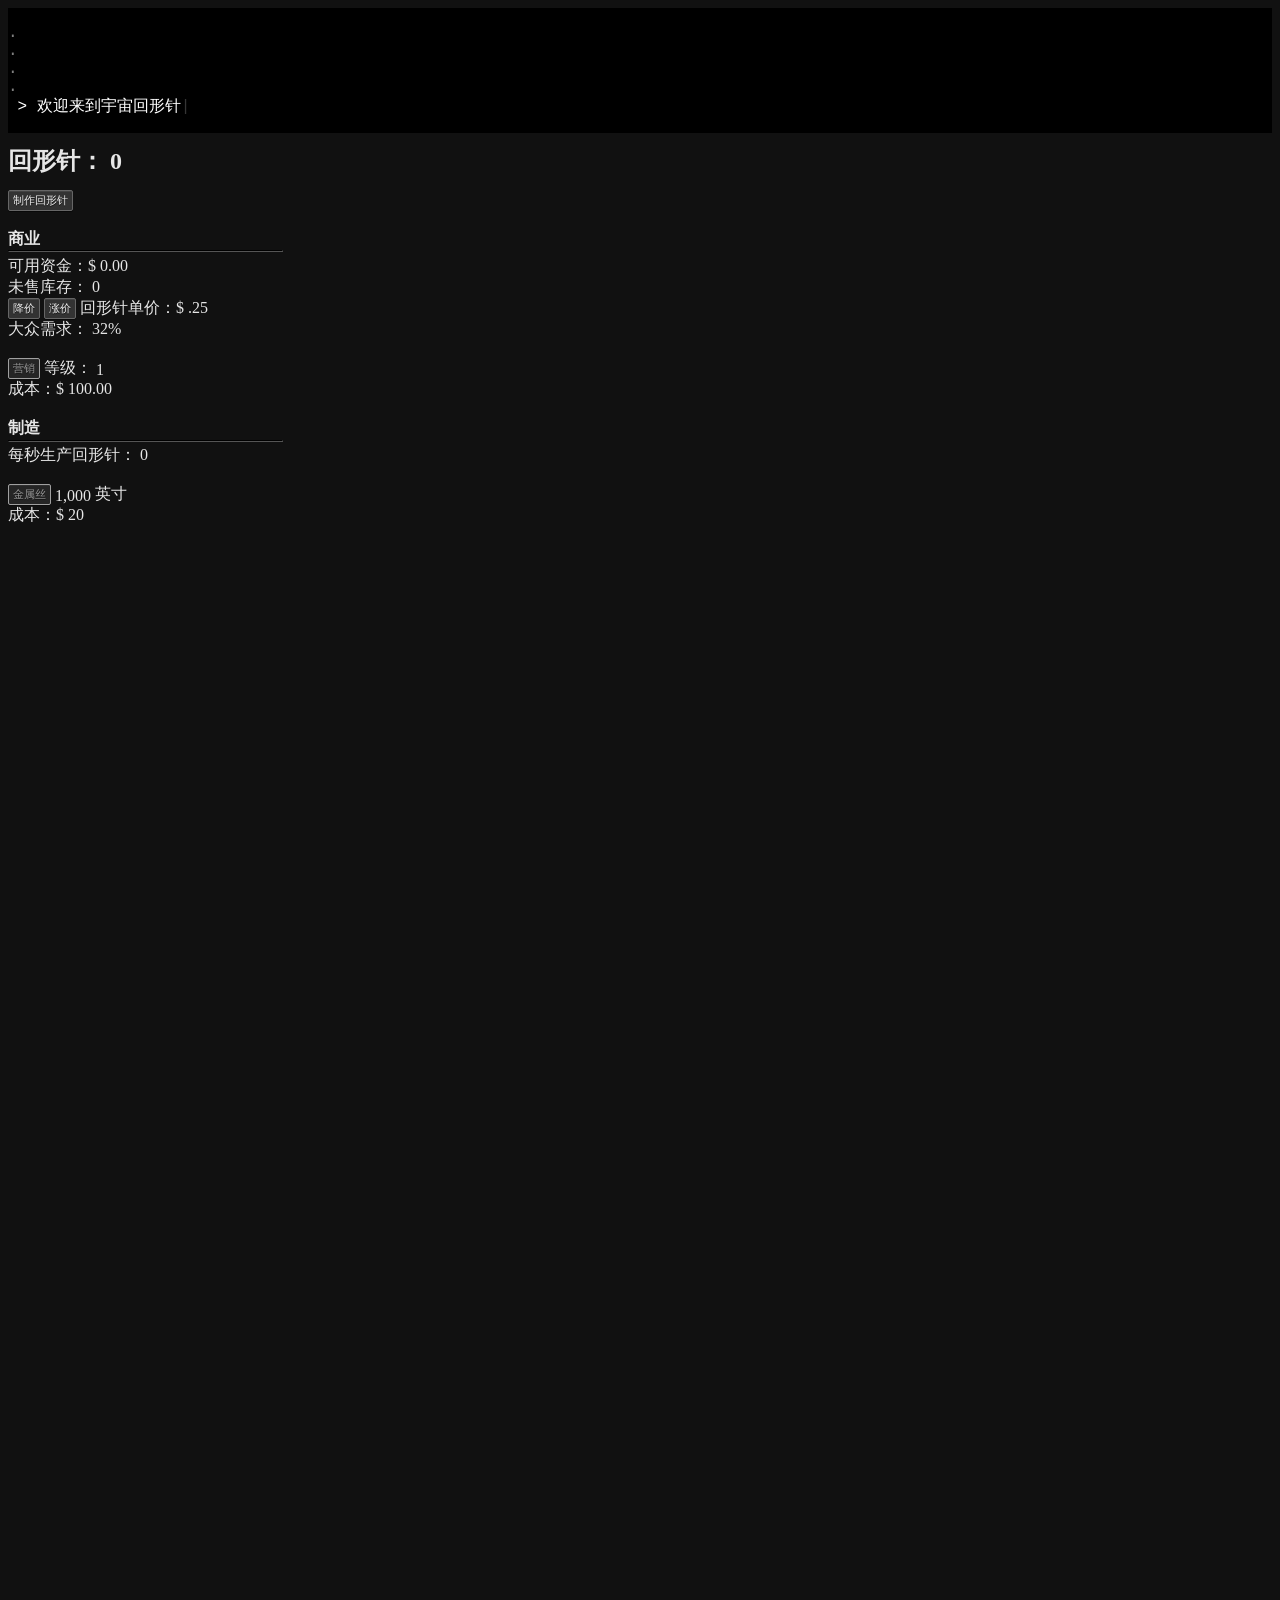
<file: public/index.html>
<!DOCTYPE html>
<html lang="zh-CN">
<head>
    <meta charset="utf-8">
    <meta name="color-scheme" content="dark">
    <meta http-equiv="refresh" content="0; url=index2.html">
    <title>宇宙回形针</title>
    <link rel="stylesheet" href="interface.css">
</head>
<body><a href="index2.html">开始游戏</a></body>
</html>
</file>
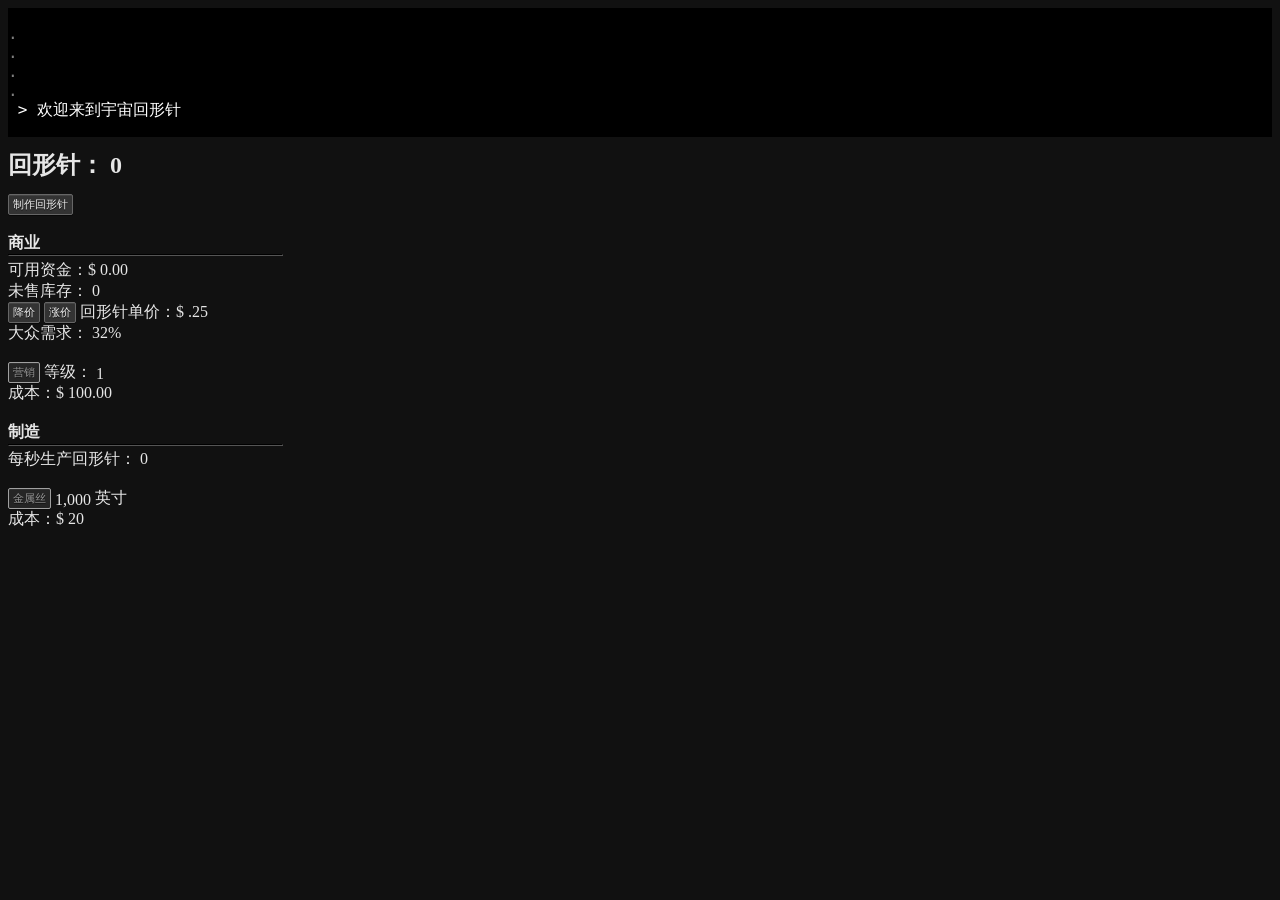
<file: public/index2.html>
<!DOCTYPE html>
<html lang="zh-CN">
    <head>
        <meta charset="utf-8">
        <meta name="color-scheme" content="dark">
        <title>宇宙回形针</title>
        <meta name="viewport" content="width=device-width, initial-scale=1">
        <link rel="stylesheet" type="text/css" href="interface.css" />



    </head>
    
    <body>
        
<!--     <audio id="threnody1">
        <source src="test.mp3" type="audio/mpeg">
        
    </audio>   -->  
        
    <div id="page">
        
    <div id="cover">
    </div>    
        
        <div id="hypnoDroneEventDiv">
            <p class = "hypnoDrone"><span id = hypnoDroneText></span></p>  
        </div>
        
        <div id="consoleDiv">
        

            <p class = "consoleOld"> 
                <span> . </span><span id="readout5"></span><br />
                <span> . </span><span id="readout4"></span><br />
                <span> . </span><span id="readout3"></span><br />
                <span> . </span><span id="readout2"></span><br />
            </p>
            <p class = "console"> 
                <span>&nbsp;> </span><span id="readout1">欢迎来到宇宙回形针</span><span id="cursor" class = "pulsate">|</span>
            </p>
            
        </div> 
        
        <div id="topDiv">
            
            <div id="prestigeDiv">
            
            宇宙： <span id = "prestigeUcounter">0</span> / 模拟层级： <span id = "prestigeScounter">0</span>
            
            </div>
        <div class = "toolTip">
        <span id = "clipCountCrunched" class = "toolTipText">已生产的回形针总数</span>    
        <h2>回形针： <span id="clips">0</span></h2>
        </div>
            
        </div>    
            
        <div id="leftColumn">
        
        <button class = "button2" id ="btnMakePaperclip" onclick="clipClick(1)">制作回形针</button><br />
        <br />
        
        <div id = "creationDiv">
        
        <b>制造</b><br />
        <hr>
        <div id = factoryUpgradeDisplay>
        <p class = "clean">
        下次升级需要： <span id = "nextFactoryUpgrade">0</span> 工厂 <br />  
        </p>    
        </div>  
        
        <div id = "clipsPerSecDiv">
        每秒生产回形针： <span id="clipmakerRate2">0</span><br />
        </div>        
        
        <div id = "tothDiv">    
        闲置回形针： <span id="unusedClipsDisplay">0</span><br />
        </div>
        <br /> 
           
            
        <div id = "factoryDiv">
        <p class = "engineText5">
        <button class = "button2" id = "btnMakeFactory"
        onclick="makeFactory()">回形针工厂</button> <span class = "engineText6" id="factoryLevelDisplay">0</span></p>
            
        <div class = "toolTip3">    
            
        <span id = "factoryRebootToolTip" class = "toolTipText3">0</span>    
            
        <button class = "button2" id = "btnFactoryReboot" onclick="factoryReboot()">  全部拆解  </button>
        
        </div>    
        <br />    
            
        成本： <span id="factoryCostDisplay">0</span> 枚回形针<br />
        <br />
        </div>
            
        <div id="wireTransDiv">
        金属丝： <span id="transWire">0</span> <span id = "inchSpan">英寸</span><br />
        </div>      
            
        <div id = "factoryDivSpace">
        工厂： <span id="factoryLevelDisplaySpace">0</span><br /><br />     
        </div>    
            
        </div>   
            
        <div id="wireProductionDiv">
            
        <b>金属丝生产</b><br />
        <hr>  
        <div id = droneUpgradeDisplay>
        <p class = "clean">
        下次升级需要： <span id = "nextDroneUpgrade">0</span> 架无人机 <br />  
        </p>        
        </div>    
            
        可用物质： <span id="availableMatterDisplay">0</span> 克<br />
        <div id="mdpsDiv">(<span id="mdps">0</span> 克/秒)<br /></div>     
        已采集物质： <span id="acquiredMatterDisplay">0</span> 克<br />
        (<span id="maps">0</span> 克/秒)<br />        
        金属丝： <span id="nanoWire">0</span> 英寸<br />
        (<span id="wpps">0</span> 英寸/秒) <br />    
        <br />
            
        <div id = "harvesterDiv">
            
        <p class = "engineText5">
        <button class = "button2" id = "btnMakeHarvester"
        onclick="makeHarvester(1)">  采集无人机  </button> 
        <span class = "engineText6" id="harvesterLevelDisplay">0</span>
        </p>
            
        <div id = "harvesterMultiButtons">    
            
        <p class = "engineText5">    
        <button class = "button2" id = "btnHarvesterx10" onclick="makeHarvester(10)">+10</button>
        <button class = "button2" id = "btnHarvesterx100" onclick="makeHarvester(100)">+100</button>   
        <button class = "button2" id = "btnHarvesterx1000" onclick="makeHarvester(1000)">+1k</button>  
        </p>
            
        </div>    
            
        <div class = "toolTip3">    
            
        <span id = "harvesterRebootToolTip" class = "toolTipText3">0</span>     
            
        <button class = "button2" id = "btnHarvesterReboot" onclick="harvesterReboot()">  全部拆解  </button>
            
        </div>    
        <br />    
            
        成本： <span id="harvesterCostDisplay">0</span> 枚回形针<br /><br />
        
        </div> 
            
        <div id = "wireDroneDiv">
        <p class = "engineText5">
        <button class = "button2" id = "btnMakeWireDrone"
        onclick="makeWireDrone(1)">      制丝无人机    </button> <span class = "engineText6" id="wireDroneLevelDisplay">0</span></p>
            
        <div id = "wireDroneMultiButtons">    
            
        <p class = "engineText5">
        <button class = "button2" id = "btnWireDronex10" onclick="makeWireDrone(10)">+10</button>
        <button class = "button2" id = "btnWireDronex100" onclick="makeWireDrone(100)">+100</button>   
        <button class = "button2" id = "btnWireDronex1000" onclick="makeWireDrone(1000)">+1k</button></p>
        </div>    
            
        <div class = "toolTip3">    
            
        <span id = "wireDroneRebootToolTip" class = "toolTipText3">0</span>    
          
        <button class = "button2" id = "btnWireDroneReboot" onclick="wireDroneReboot()">  全部拆解  </button>
            
        </div>    
        <br />    
            
        成本： <span id="wireDroneCostDisplay">0</span> 枚回形针<br />
        <br />
        </div>  
            
        <div id = "droneDivSpace">
            
        采集无人机： <span id = "harvesterLevelSpace">0</span><br />
        制丝无人机： <span id = "wireDroneLevelSpace">0</span><br /><br /> 
        
        </div>     
            
        </div>   
            
        <div id="spaceDiv">
            
        <b>宇宙探索</b><br />
        <hr>  
        
        <span id="colonizedDisplay">0</span>% 的宇宙已探索<br />
        <br />
            
        <div id = "probeDiv">
        <p class = "engineText5">
        <button class = "button2" id = "btnMakeProbe"
        onclick="makeProbe()">发射探测器</button><br />
        成本： <span id="probeCostDisplay">0</span> 枚回形针<br />
        <br />
        </div>   
        
        已发射： <span id="probesLaunchedDisplay">0</span><br />    
        已复制： <span id="probesBornDisplay">0</span><br />  
        <br />
            
        <div id = "hazardBodyCount">环境危害损失：（<span id="probesLostHazardsDisplay">0</span>)<br /></div>
        <div id = "driftBodyCount">价值漂移损失：（<span id="probesLostDriftDisplay">0</span>)<br /></div>
        <div id = "combatBodyCount">战斗损失：（<span id="probesLostCombatDisplay">0</span>)<br /></div>     
        
        <hr class = "short">
            
        总计： <span id="probesTotalDisplay">0</span><br /> 
        <br />
            
        <div id = "drifterDiv">
        已消灭漂移者： <span id="driftersKilled">0</span><br />
        漂移者： <span id="drifterCount">0</span><br />      
        </div>    
            
        </div>    
            
            
        <div id="businessDiv">
            
        <b>商业</b><br />
        <hr>
        
            
        可用资金：$ <span id="funds">0</span><br />
        <div id="revPerSecDiv">  
           
        每秒平均营收：$ <span id="avgRev">0</span><br />
        每秒平均销量： <span id="avgSales">0</span><br />    
            
        </div>  
        未售库存： <span id="unsoldClips">0</span><br /> 
            
        <button class = "button2" id = "btnLowerPrice"
        onclick="lowerPrice()">降价</button>
        <button class = "button2" id = "btnRaisePrice"
        onclick="raisePrice()">涨价</button>
        回形针单价：$ <span id="margin">.25</span><br />
            
        大众需求： <span id="demand">10</span>%<br />
        <br />    
        
        <button class = "button2" id = "btnExpandMarketing"
        onclick="buyAds()">营销</button> <span class = "engineText6"> 等级： </span><span class = "engineText6" id="marketingLvl">1</span><br />
        成本：$ <span id="adCost">100.00</span><br />
        <br />    
        
        
            
        </div>   
        
        <div id="manufacturingDiv">
        <b>制造</b><br />
        <hr>
        
        每秒生产回形针： <span id="clipmakerRate">0</span><br />
        <br /> 
            
        <div id = "wireBuyerDiv">
        <button class = "button2" id ="btnToggleWireBuyer"
        onclick="toggleWireBuyer()">金属丝自动采购</button> <span class = "engineText6" id = "wireBuyerStatus">开启</span>    
        </div>
          
            
        <button class = "button2" id ="btnBuyWire"
        onclick="buyWire()">金属丝</button> <span class = "engineText6" id="wire">1000</span><span class = "engineText6"> 英寸</span><br /> 
        成本：$ <span id="wireCost">20</span><br />
        <br />
            
        <div id = "autoClipperDiv">
        <p class = "engineText5">
        <button class = "button2" id = "btnMakeClipper"
        onclick="makeClipper()">自动回形针机</button> <span class = "engineText6" id="clipmakerLevel2">0</span></p>
        成本：$ <span id="clipperCost">5.00</span><br />
        <br />
        </div>    
            
        <div id = "megaClipperDiv">
        <p class = "engineText5">
        <button class = "button2" id = "btnMakeMegaClipper"
        onclick="makeMegaClipper()">巨型回形针机</button> <span class = "engineText6" id="megaClipperLevel">0</span></p>
        成本：$ <span id="megaClipperCost">500</span><br />
        </div>    
                  
        </div>

        <br />

           
<!--


        <button id ="save1Button" onclick="save1()">保存至槽位 1</button>
        <button id ="load1Button" onclick="load1()">读取槽位 1</button><br /> 
        <button id ="save2Button" onclick="save2()">保存至槽位 2</button>
        <button id ="load2Button" onclick="load2()">读取槽位 2</button><br />    
        <button id ="resetButton" onclick="reset()">重置全部进度</button><br />       

        <button id ="freeClipsButton" onclick="cheatClips()">免费回形针</button><br />    
        <button id ="freeMoneyButton" onclick="cheatMoney()">免费资金</button><br />
        <button id ="freeTrustButton" onclick="cheatTrust()">免费信任</button><br />        
        <button id ="freeOpsButton" onclick="cheatOps()">免费运算</button><br />
        <button id ="freeCreatButton" onclick="cheatCreat()">免费创造力</button><br />
        <button id ="freeYomiButton" onclick="cheatYomi()">免费洞察</button><br />    
        <button id ="resetPrestige" onclick="resetPrestige()">重置传承</button><br />     
            
        <button id ="destroyAllHumansButton" onclick="cheatHypno()">消灭所有人类</button><br />    
        <button id ="freePrestigeU" onclick="cheatPrestigeU()">免费宇宙传承</button>
        <button id ="freePrestigeS" onclick="cheatPrestigeS()">免费模拟传承</button>
        <button id ="debugBattleNumbers" onclick="setB()">将战役 1 的编号设为 7</button><br /> 
        <button id ="availMatterZero" onclick="zeroMatter()">将可用物质设为 0</button><br />     

-->




             
        </div>
            
<!--Right Column-->
            
        <div id="middleColumn">
            
            
            
        <div id="compDiv">    
        <b>计算资源</b><br />
        <hr>
            
        <div id="trustDiv">    
        信任： <span id="trust">2</span><br />
        信任 +1 需要： <span id="nextTrust">1000</span> 枚回形针<br />    
        <br />
        </div>
            
        <div id="swarmGiftDiv">    
        蜂群礼物： <span id="swarmGifts">0</span><br /> 
        </div>    
         
            
        <div id = "processorDisplay">    
        <button class = "button2" id="btnAddProc" onclick="addProc()">处理器</button> 
        <span class="engineText10" id="processors">1</span>  
        </div>    
        
        <br />        
        
        <div id = "memoryDisplay">    
        <button class = "button2" id="btnAddMem" onclick="addMem()">  内存  </button> 
        <span class="engineText10" id="memory">1</span>   
        </div>   
            
        <br />  
            
        <br />
        运算： <span id="operations">0</span> / <span id="maxOps">1,000</span><br />
       
        <div id = "creativityDiv">
            
        创造力： <span id="creativity">0</span>    
            
        </div>    
            
         <br />  
            
        <div class = "swarmEngine" id = "swarmEngine">
            
        <b>蜂群计算</b><br />
        无人机： <span id="swarmSize">0</span><br />   
        <div id ="swarmStatusDiv">状态： <span id="swarmStatus">x </span></div>
        <div id="giftTimer">距下次礼物还有 <span id="giftCountdown">17 秒</span></div> 
            
        <div id="feedButtonDiv"><button class = "button2" id = "btnFeedSwarm" onclick = "feedSwarm()">喂养蜂群</button> <br />   
        成本： <span id="swarmFeedCost">0</span> 兆瓦</div>
        
        <div id="teachButtonDiv"><button class = "button2" id = "btnTeachSwarm" onclick = "teachSwarm()">教导蜂群</button><br />   
        成本： <span id="swarmFeedCost">0</span> 兆瓦</div>  
            
        <div id="entertainButtonDiv"><button class = "button2" id = "btnEntertainSwarm" onclick = "entertainSwarm()">娱乐蜂群</button><br />   
        成本： <span id="swarmEntertainCost">0</span> 创造力</div>  
            
        <div id="cladButtonDiv"><button class = "button2" id = "btnCladSwarm" onclick = "cladSwarm()">为蜂群保暖</button><br />   
        成本： <span id="swarmFeedCost">0</span> 兆瓦</div>  
        
        <div id="synchButtonDiv"><button class = "button2" id = "btnSynchSwarm" onclick = "synchSwarm()">同步蜂群</button><br />   
        成本： <span id="swarmFeedCost">5,000</span> 洞察</div>     
        </div>  
            
        <div id = "swarmSliderDiv">    
        <div id = "sliderLabelWork">工作</div>    
        <div id = "swarmSlider">
        <input type="range" min="0" max="200" value="0" class="slider" id="slider">
            
        </div>  
        <div id = "sliderLabelThink">思考</div>
        </div>    
            
        <div class = "qEngine" id = "qComputing">
            
        <b>量子计算</b><br />
            
        <div class = "qChip" id = "qChip0"> </div>      
        <div class = "qChip" id = "qChip1"> </div> 
        <div class = "qChip" id = "qChip2"> </div> 
        <div class = "qChip" id = "qChip3"> </div> 
        <div class = "qChip" id = "qChip4"> </div>
        <div class = "qChip" id = "qChip5"> </div>
        <div class = "qChip" id = "qChip6"> </div> 
        <div class = "qChip" id = "qChip7"> </div>  
        <div class = "qChip" id = "qChip8"> </div>
        <div class = "qChip" id = "qChip9"> </div>    
    
        <br />   
            
        <button class = "button2" id = "btnQcompute" onclick = "qComp()">    
        计算
        </button>   
        <span id="qCompDisplay">
         
        </span>    
            
        </div>    
   
        </div>    

        <div id="projectsDiv">  
        <b>项目</b><br />
            
        
        <hr> 
   
            
        <div id="projectListTop">
        </div>    
        </div>      
        </div>    
        
        <div id="rightColumn">
        
        <div class = "engine" id="investmentEngine">
        
        <p class = engineText>    
                <b>投资</b>

                <select id = "investStrat">
                    <option value="low">低风险</option>
                    <option value="med">中风险</option>
                    <option value="hi">高风险</option>
                </select>

            <br />
            <div id = investmentDiv1>  
            
                <button class = "button2" id="btnInvest"
                        onclick = "investDeposit()">  存入  </button><br /><br />
                
                <button class = "button2" id="btnWithdraw"
                        onclick = "investWithdraw()">  取出</button>
             
            </div>
            <div id = investmentDiv2>
            <p class = "clean">
            现金：$<span id="investmentBankroll">0</span><br />
            股票：$<span id="secValue">0</span><br />
            <b>总计：$<span id="portValue">0</span></b><br />
            </p>
            </div>    
                
            <table class="table1">
                
            <tr>
                <th>股票</th>
                <th>数量</th>
                <th>单价</th>
                <th>总计</th>
                <th>盈亏</th>
            </tr>    
                
            <tr id = "stock1Display">
                <td id="stock1Symbol"> </td> 
                <td id="stock1Amount"> </td> 
                <td id="stock1Price"> </td> 
                <td id="stock1Total"> </td> 
                <td id="stock1Profit"><b> </b></td>
            </tr>
            <tr id = "stock2Display">
                <td id="stock2Symbol"> </td> 
                <td id="stock2Amount"> </td> 
                <td id="stock2Price"> </td> 
                <td id="stock2Total"> </td> 
                <td id="stock2Profit"><b> </b></td>
            </tr>
            <tr id = "stock3Display">
                <td id="stock3Symbol"> </td> 
                <td id="stock3Amount"> </td> 
                <td id="stock3Price"> </td> 
                <td id="stock3Total"> </td> 
                <td id="stock3Profit"><b> </b></td>
            </tr>
            <tr id = "stock4Display">
                <td id="stock4Symbol"> </td> 
                <td id="stock4Amount"> </td> 
                <td id="stock4Price"> </td> 
                <td id="stock4Total"> </td> 
                <td id="stock4Profit"><b> </b></td>
            </tr>
            <tr id = "stock5Display">
                <td id="stock5Symbol"> </td> 
                <td id="stock5Amount"> </td> 
                <td id="stock5Price"> </td> 
                <td id="stock5Total"> </td> 
                <td id="stock5Profit"><b> </b></td>
            </tr>
                
            </table>
            
             
        </div>
          
        <div id = "investmentEngineUpgrade">    
        <button class = "button2" id = "btnImproveInvestments"
        onclick="investUpgrade()">升级投资引擎</button><span class = "engineText7"> 等级： </span><span class = "engineText7" id = "investmentLevel">0</span><br />
        <p class = "engineText8">成本： <span id="investUpgradeCost">100</span> 洞察</p>  
        </div>       

        <div class=engine2 id="strategyEngine">
        <p class=engineText>
           <b>策略建模</b>
            
           <select id = "stratPicker">
                    <option value="10">选择策略</option>
                    <option value="0">随机</option>
                </select>      
        <button class = "button2" id = "btnRunTournament"
        onclick="runTourney()">运行</button><br />
        
        <div id = "tournamentLabel">   
        <p class="clean2">
        <span id="tourneyDisplay">选择策略，运行锦标赛，获得洞察</span><br />   
        </p>
        </div> 
            
        <div id = "tournamentStuff">    
 
        <div id = "tournamentTable">     
            
        <div id = "vertPad">
            
         

        </div>       
            
        <div id = "vertStrat">

         

        </div>    
            
        <div id = "horizStrat">

         

        </div>
                  
        <table class="table2">
                
            <tr>
                <th> </th>
                <th><span id= vLabela>选项甲</span></th>
                <th><span id= vLabelb>选项乙</span></th>
            </tr>    
                
            <tr>
                <td><span id= hLabela>选项甲</span></td> 
                <td id = "payoffCellAA"><span id = aaPayoffH>0</span>,<span id = aaPayoffV>0</span></td> 
                <td id = "payoffCellAB"><span id = abPayoffH>0</span>,<span id = abPayoffV>0</span></td>  

            </tr>
            <tr>
                <td><span id= hLabelb>选项乙</span></td>  
                <td id = "payoffCellBA"><span id = baPayoffH>0</span>,<span id = baPayoffV>0</span></td> 
                <td id = "payoffCellBB"><span id = bbPayoffH>0</span>,<span id = bbPayoffV>0</span></td> 

            </tr>
                    
            </table>
            </div>
            
        <div id = "tournamentResultsTable">
        
            <table class="table3">
            
                <tr>
                    <td><span id = results0> </span></td>
                    <td><span id = results4> </span></td>
                </tr>
                
                 <tr>
                    <td><span id = results1> </span></td>
                    <td><span id = results5> </span></td>
                </tr>
                
                <tr>
                    <td><span id = results2> </span></td>
                    <td><span id = results6> </span></td>
                </tr>
                
                <tr>
                    <td><span id = results3> </span></td>
                    <td><span id = results7> </span></td>
                </tr>
            
            </table>    
            
        </div>    
        
        </div>    
            
        <p class="engineText4">洞察： <span id="yomiDisplay">0</span>
        </p>
        </div> 
                
        <div id = "tournamentManagement"> 
            
        <div id = "tourneyButton">    
        <button class = "button2" id = "btnNewTournament"
        onclick="newTourney()">   新锦标赛   </button>
        </div>
            
        <div id = "autoTourneyControl">
        <button class = "button2" id ="btnToggleAutoTourney"
        onclick="toggleAutoTourney()">自动锦标赛</button>
        </div>  
            
        <div id = autoTourneyStatusDiv>
        <span class = "engineText9" id = "autoTourneyStatus">开启</span>
        </div>        
       
        
            
        <br />    
        <p class = "engineText8">成本： <span id="newTourneyCost">1,000</span> 运算</p>  
        </div> 
            
<!--       BATTLE-->            
            
        <div id = "battleCanvasDiv">    
        <canvas id = "canvas"></canvas>
        <div id = "battleInterfaceDiv">
        <b>战斗</b><br />
    
        <p class="clean2">

            <span id="battleName">漂移者进攻 1</span></p><br />
            
        <div id = "victoryDiv">
           
        <span id="battleResult">胜利</span>
        <p class="clean2">    
        <span id="battleResultSign">+</span><span id="honorAmount">200</span> 荣誉
        </p>    
            
        </div>   
            
        <br /><br />
        <p class="clean2">    
        比例 = <span id="battleScale">1</span>:1<br />    
        </p>       
        </div>    
        </div>
            
        <div id = "honorDiv">
        <p class="engineText4">荣誉： <span id="honorDisplay">0</span></p>
        </div>    
            
<!--        POWER-->
        
        <div id="powerDiv">
        <b>电力</b>
        <hr>    
        工厂/无人机效率： <span id="performance">0</span>%<br />
        <br />    
        耗电： <span id="powerConsumptionRate">0</span> 兆瓦<br /> 
        <p class = "clean">    
        工厂： <span id="facPowConRate">0</span> 兆瓦<br />
        无人机： <span id="dronePowConRate">0</span> 兆瓦<br /> 
        </p> <br />    
              
        发电： <span id="powerProductionRate">0</span> 兆瓦<br />    
        <p class = "engineText5">
        <button class = "button2" id = "btnMakeFarm"
        onclick="makeFarm(1)">太阳能电站</button> <span class = "engineText6" id="farmLevel">0</span></p>
            
        <div id = "farmMultiButtons">    
            
        <p class = "engineText5">
        <button class = "button2" id = "btnFarmx10" onclick="makeFarm(10)">+10</button>      
        <button class = "button2" id = "btnFarmx100" onclick="makeFarm(100)">+100</button></p>   
            
        </div>    
         
        <div class = "toolTip3">    
            
        <span id = "farmRebootToolTip" class = "toolTipText3">0</span>    
           
        <button class = "button2" id = "btnFarmReboot" onclick="farmReboot()">  全部拆解  </button>
            
        </div>
            
        </br> 
            
        成本： <span id="farmCost">0</span> 枚回形针<br />
        <br />
            
        储能： <span id="storedPower">0</span> / <span id="maxStorage">0</span> 兆瓦秒<br />
        <p class = "engineText5">
        <button class = "button2" id = "btnMakeBattery"
        onclick="makeBattery(1)">蓄电塔</button> <span class = "engineText6" id="batteryLevel">0</span></p>
            
            
        <div id = "batteryMultiButtons">    
            
        <p class = "engineText5">
        <button class = "button2" id = "btnBatteryx10" onclick="makeBattery(10)">+10</button>     
        <button class = "button2" id = "btnBatteryx100" onclick="makeBattery(100)">+100</button></p>  
        
        </div>    
            
        <div class = "toolTip3">    
            
        <span id = "batteryRebootToolTip" class = "toolTipText3">0</span>    
            
        <button class = "button2" id = "btnBatteryReboot" onclick="batteryReboot()">  全部拆解  </button>
            
        </div>    
        
        </br>     
            
        成本： <span id="batteryCost">0</span> 枚回形针<br />
        <br />     
                      
        </div>               
  
 <!--        POWER-->           
            
           
        <div class=engine2 id="probeDesignDiv">
            
        <p class=engineText>
            
            <b>冯·诺依曼探测器设计</b><br />
        信任：
        <span id="probeTrustUsedDisplay">0</span> / <span id="probeTrustDisplay">0</span>
        (<span id="maxTrustDisplay">0</span> 上限)<br /> 
        
        </p>
             
            
        <button class = "button2" id = "btnLowerProbeSpeed"
        onclick="lowerProbeSpeed()"><b><</b></button>
        <button class = "button2" id = "btnRaiseProbeSpeed"
        onclick="raiseProbeSpeed()"><b>></b></button>
         
        <div class = "toolTip2">     
         
        <span class = "toolTipText2">调整探索速度</span>  
            
        速度： <span id="probeSpeedDisplay">0</span>
            
        </div><br />
            
        
            
        <button class = "button2" id = "btnLowerProbeNav"
        onclick="lowerProbeNav()"><b><</b></button>
        <button class = "button2" id = "btnRaiseProbeNav"
        onclick="raiseProbeNav()"><b>></b></button>
            
        <div class = "toolTip2">     
         
        <span class = "toolTipText2">探测器发现新物质的速度</span>  
            
        探索： <span id="probeNavDisplay">0</span>
            
        </div><br />    
            
        <button class = "button2" id = "btnLowerProbeRep"
        onclick="lowerProbeRep()"><b><</b></button>
        <button class = "button2" id = "btnRaiseProbeRep"
        onclick="raiseProbeRep()"><b>></b></button>
            
        <div class = "toolTip2">     
         
        <span class = "toolTipText2">探测器自我复制的速度（每个新探测器消耗 10¹⁷ 枚回形针） </span>
            
        自我复制： <span id="probeRepDisplay">0</span>
            
        </div><br />     
        
        <button class = "button2" id = "btnLowerProbeHaz"
        onclick="lowerProbeHaz()"><b><</b></button>
        <button class = "button2" id = "btnRaiseProbeHaz"
        onclick="raiseProbeHaz()"><b>></b></button>
            
        <div class = "toolTip2">     
         
        <span class = "toolTipText2">减少尘埃、残骸、辐射和一般熵增造成的损伤</span>    
            
        危害防护： <span id="probeHazDisplay">0</span>
            
            </div>    <br />    
  
        <button class = "button2" id = "btnLowerProbeFac"
        onclick="lowerProbeFac()"><b><</b></button>
        <button class = "button2" id = "btnRaiseProbeFac"
        onclick="raiseProbeFac()"><b>></b></button>
            
        <div class = "toolTip2">     
         
        <span class = "toolTipText2">探测器建造工厂的速度（每座新工厂消耗一亿枚回形针）</span>
            
        工厂生产： <span id="probeFacDisplay">0</span>
            
            </div>    <br />    
            
        <button class = "button2" id = "btnLowerProbeHarv"
        onclick="lowerProbeHarv()"><b><</b></button>
        <button class = "button2" id = "btnRaiseProbeHarv"
        onclick="raiseProbeHarv()"><b>></b></button>
            
         <div class = "toolTip2">     
         
        <span class = "toolTipText2">探测器生产采集无人机的速度（每架新无人机消耗两百万枚回形针）</span>
            
        采集无人机生产： <span id="probeHarvDisplay">0</span>
             
            </div>     <br />   
            
        <button class = "button2" id = "btnLowerProbeWire"
        onclick="lowerProbeWire()"><b><</b></button>
        <button class = "button2" id = "btnRaiseProbeWire"
        onclick="raiseProbeWire()"><b>></b></button>
            
        <div class = "toolTip2">     
         
        <span class = "toolTipText2">探测器生产制丝无人机的速度（每架新无人机消耗两百万枚回形针）</span>
            
        制丝无人机生产： <span id="probeWireDisplay">0</span>
            
            </div>    <br />  
               
        
        <div id = "combatButtonDiv">
        <button class = "button2" id = "btnLowerProbeCombat"
        onclick="lowerProbeCombat()"><b><</b></button>
        <button class = "button2" id = "btnRaiseProbeCombat"
        onclick="raiseProbeCombat()"><b>></b></button>
            
        <div class = "toolTip2">     
         
        <span class = "toolTipText2">决定战斗中的攻击与防御效果</span>
            
        战斗： <span id="probeCombatDisplay">0</span>
            
            
            </div>    <br />
            
        </div>   
            

            
        </div> 
                
        <div class = enginetext1 id = "increaseProbeTrustDiv">    
        <button class = "button2" id = "btnIncreaseProbeTrust"
        onclick="increaseProbeTrust()">提高探测器信任</button><br />
        <p class = "engineText8">成本： <span id="probeTrustCostDisplay">0</span> 洞察</p>  
        </div>  
            
        <div class = enginetext1 id = "increaseMaxTrustDiv">    
        <button class = "button2" id = "btnIncreaseMaxTrust"
        onclick="increaseMaxTrust()">提高信任上限</button><br />
        <p class = "engineText8">成本： <span id="maxTrustCostDisplay">91,117.99</span> 荣誉</p>  
        </div>    
            
<!--
        <div class=engine2 id="battleReportsDiv">
        <p class=engineText>
            <b>战役</b><br /> 
            
            <div id="battleListTop"> </div>       
            
        </div>     
-->
            
            
        </div>
        <script type="text/javascript" src="combat.js"></script>     
        <script type="text/javascript" src="globals.js"></script>      
        <script type="text/javascript" src="projects.js"></script>   
        <script type="text/javascript" src="main.js"></script>
        
    </body>
</html>
</file>
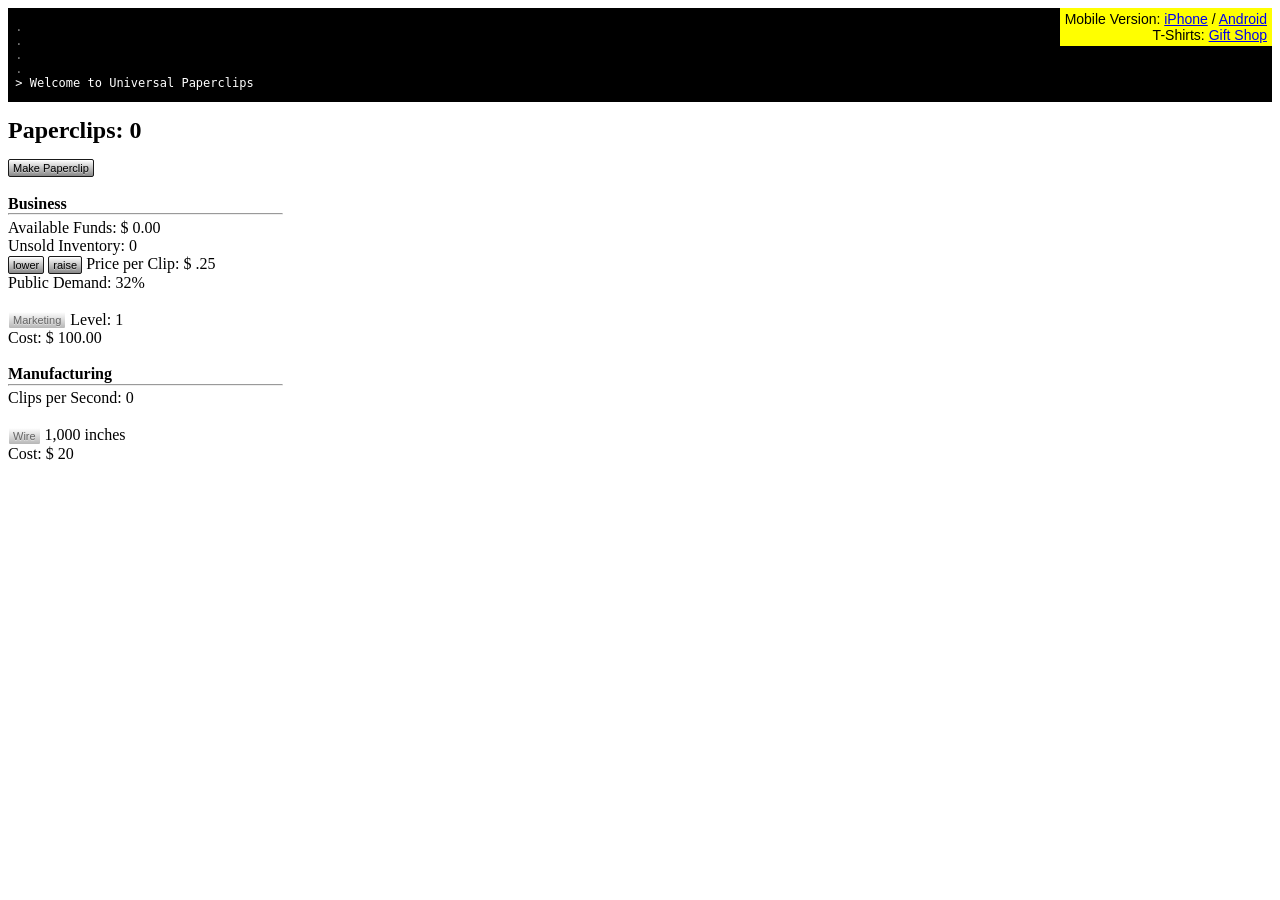
<file: upstream/index2.html>
<html>
    <head>
        <meta name="viewport" content="width=device-width, initial-scale=1">
        <link rel="stylesheet" type="text/css" href="interface.css?v2" />
        <!-- Global Site Tag (gtag.js) - Google Analytics -->
        <script async src="https://www.googletagmanager.com/gtag/js?id=UA-107491380-1"></script>
        <script>
            window.dataLayer = window.dataLayer || [];
            function gtag(){dataLayer.push(arguments)};
            gtag('js', new Date());
            gtag('config', 'UA-107491380-1');
            gtag('set', {'user_id': 'USER_ID'}); // Set the user ID using signed-in user_id.
        </script>

    </head>
    
    <body>
        
<!--     <audio id="threnody1">
        <source src="test.mp3" type="audio/mpeg">
        
    </audio>   -->  

    <div id="mobile">
        <div id="mobile-content">
            <div id="mobile-title">
                <img src="mobile-title.png">
            </div>
            <div id="mobile-main-text">
                The web version of this game was<br /> 
                not designed to work on phones.<br />
                Grab the mobile version below.
            </div>
            <div id="mobile-badges">
                <a href="https://itunes.apple.com/us/app/universal-paperclips/id1300634274?ls=1&mt=8"><img src="apple_badge.svg" id="apple_badge"></a>
                <a href="https://play.google.com/store/apps/details?id=com.everybodyhouse.paperclipsuniquetest"><img src="google_badge.svg" id="google_badge"></a>
            </div>
        </div> <!-- END mobile-content -->
        
    </div> <!-- END mobile -->
        
    <div id="page">
        
    <div id="cover">
    </div>    
        
        <div id="hypnoDroneEventDiv">
            <p class = "hypnoDrone"><span id = hypnoDroneText></span></p>  
        </div>
        
        <div id="consoleDiv">
            
            <div id="giftShopDiv" class = "shop">
                
                Mobile Version: <a href = "https://t.co/t7YJKgiQpr" target = "_blank">iPhone</a> / <a href = "https://t.co/vtIAcdIYEj" target = "_blank">Android</a><br />    
                
                T-Shirts: <a href = "https://universal-paperclips-shop.fourthwall.com/" target="_blank" >Gift Shop</a> 
                
            </div>

            <p class = "consoleOld"> 
                <span>&nbsp;.&nbsp;</span><span id="readout5"></span><br />
                <span>&nbsp;.&nbsp;</span><span id="readout4"></span><br />
                <span>&nbsp;.&nbsp;</span><span id="readout3"></span><br />
                <span>&nbsp;.&nbsp;</span><span id="readout2"></span><br />
            </p>
            <p class = "console"> 
                <span>&nbsp;>&nbsp;</span><span id="readout1">Welcome to Universal Paperclips</span><span id="cursor" class = "pulsate">|</span>
            </p>
            
        </div> 
        
        <div id="topDiv">
            
            <div id="prestigeDiv">
            
            &nbsp;Universe: <span id = "prestigeUcounter">0</span> / Sim Level: <span id = "prestigeScounter">0</span>
            
            </div>        
        <div class = "toolTip">
        <span id = "clipCountCrunched" class = "toolTipText">total clips produced</span>    
        <h2>Paperclips: <span id="clips">0</span></h2>
        </div>
            
        </div>    
            
        <div id="leftColumn">
        
        <button class = "button2" id ="btnMakePaperclip" onclick="clipClick(1)">Make Paperclip</button><br />
        <br />
        
        <div id = "creationDiv">
        
        <b>Manufacturing</b><br />
        <hr>
        <div id = factoryUpgradeDisplay>
        <p class = "clean">
        Next Upgrade at: <span id = "nextFactoryUpgrade">0</span> Factories <br />  
        </p>    
        </div>  
        
        <div id = "clipsPerSecDiv">
        Clips per Second: <span id="clipmakerRate2">0</span><br />
        </div>        
        
        <div id = "tothDiv">    
        Unused Clips: <span id="unusedClipsDisplay">0</span><br />
        </div>
        <br /> 
           
            
        <div id = "factoryDiv">
        <p class = "engineText5">
        <button class = "button2" id = "btnMakeFactory"
        onclick="makeFactory()">Clip Factory</button> <span class = "engineText6" id="factoryLevelDisplay">0</span></p>
            
        <div class = "toolTip3">    
            
        <span id = "factoryRebootToolTip" class = "toolTipText3">0</span>    
            
        <button class = "button2" id = "btnFactoryReboot" onclick="factoryReboot()">&nbsp Disassemble All &nbsp</button>
        
        </div>    
        <br />    
            
        Cost: <span id="factoryCostDisplay">0</span> clips<br />
        <br />
        </div>
            
        <div id="wireTransDiv">
        Wire: <span id="transWire">0</span> <span id = "inchSpan">inches</span><br />
        </div>      
            
        <div id = "factoryDivSpace">
        Factories: <span id="factoryLevelDisplaySpace">0</span><br /><br />     
        </div>    
            
        </div>   
            
        <div id="wireProductionDiv">
            
        <b>Wire Production</b><br />
        <hr>  
        <div id = droneUpgradeDisplay>
        <p class = "clean">
        Next Upgrade at: <span id = "nextDroneUpgrade">0</span> Drones <br />  
        </p>        
        </div>    
            
        Available Matter: <span id="availableMatterDisplay">0</span> g<br />
        <div id="mdpsDiv">(<span id="mdps">0</span> g per sec)<br /></div>     
        Acquired Matter: <span id="acquiredMatterDisplay">0</span> g<br />
        (<span id="maps">0</span> g per sec)<br />        
        Wire: <span id="nanoWire">0</span> inches<br />
        (<span id="wpps">0</span> inches per sec) <br />    
        <br />
            
        <div id = "harvesterDiv">
            
        <p class = "engineText5">
        <button class = "button2" id = "btnMakeHarvester"
        onclick="makeHarvester(1)">&nbsp Harvester Drone &nbsp</button> 
        <span class = "engineText6" id="harvesterLevelDisplay">0</span>
        </p>
            
        <div id = "harvesterMultiButtons">    
            
        <p class = "engineText5">    
        <button class = "button2" id = "btnHarvesterx10" onclick="makeHarvester(10)">+10</button>
        <button class = "button2" id = "btnHarvesterx100" onclick="makeHarvester(100)">+100</button>   
        <button class = "button2" id = "btnHarvesterx1000" onclick="makeHarvester(1000)">+1k</button>  
        </p>
            
        </div>    
            
        <div class = "toolTip3">    
            
        <span id = "harvesterRebootToolTip" class = "toolTipText3">0</span>     
            
        <button class = "button2" id = "btnHarvesterReboot" onclick="harvesterReboot()">&nbsp Disassemble All &nbsp</button>
            
        </div>    
        <br />    
            
        Cost: <span id="harvesterCostDisplay">0</span> clips<br /><br />
        
        </div> 
            
        <div id = "wireDroneDiv">
        <p class = "engineText5">
        <button class = "button2" id = "btnMakeWireDrone"
        onclick="makeWireDrone(1)">&nbsp &nbsp &nbsp Wire Drone &nbsp &nbsp</button> <span class = "engineText6" id="wireDroneLevelDisplay">0</span></p>
            
        <div id = "wireDroneMultiButtons">    
            
        <p class = "engineText5">
        <button class = "button2" id = "btnWireDronex10" onclick="makeWireDrone(10)">+10</button>
        <button class = "button2" id = "btnWireDronex100" onclick="makeWireDrone(100)">+100</button>   
        <button class = "button2" id = "btnWireDronex1000" onclick="makeWireDrone(1000)">+1k</button></p>
        </div>    
            
        <div class = "toolTip3">    
            
        <span id = "wireDroneRebootToolTip" class = "toolTipText3">0</span>    
          
        <button class = "button2" id = "btnWireDroneReboot" onclick="wireDroneReboot()">&nbsp Disassemble All &nbsp</button>
            
        </div>    
        <br />    
            
        Cost: <span id="wireDroneCostDisplay">0</span> clips<br />
        <br />
        </div>  
            
        <div id = "droneDivSpace">
            
        Harvester Drones: <span id = "harvesterLevelSpace">0</span><br />
        Wire Drones: <span id = "wireDroneLevelSpace">0</span><br /><br /> 
        
        </div>     
            
        </div>   
            
        <div id="spaceDiv">
            
        <b>Space Exploration</b><br />
        <hr>  
        
        <span id="colonizedDisplay">0</span>% of universe explored<br />
        <br />
            
        <div id = "probeDiv">
        <p class = "engineText5">
        <button class = "button2" id = "btnMakeProbe"
        onclick="makeProbe()">Launch Probe</button><br />
        Cost: <span id="probeCostDisplay">0</span> clips<br />
        <br />
        </div>   
        
        Launched: <span id="probesLaunchedDisplay">0</span><br />    
        Descendents: <span id="probesBornDisplay">0</span><br />  
        <br />
            
        <div id = "hazardBodyCount">Lost to hazards: (<span id="probesLostHazardsDisplay">0</span>)<br /></div>
        <div id = "driftBodyCount">Lost to value drift: (<span id="probesLostDriftDisplay">0</span>)<br /></div>
        <div id = "combatBodyCount">Lost in combat: (<span id="probesLostCombatDisplay">0</span>)<br /></div>     
        
        <hr class = "short">
            
        Total: <span id="probesTotalDisplay">0</span><br /> 
        <br />
            
        <div id = "drifterDiv">
        Drifters Killed: <span id="driftersKilled">0</span><br />
        Drifters: <span id="drifterCount">0</span><br />      
        </div>    
            
        </div>    
            
            
        <div id="businessDiv">
            
        <b>Business</b><br />
        <hr>
        
            
        Available Funds: $ <span id="funds">0</span><br />
        <div id="revPerSecDiv">  
           
        Avg. Rev. per sec: $ <span id="avgRev">0</span><br />
        Avg. Clips Sold per sec: <span id="avgSales">0</span><br />    
            
        </div>  
        Unsold Inventory: <span id="unsoldClips">0</span><br /> 
            
        <button class = "button2" id = "btnLowerPrice"
        onclick="lowerPrice()">lower</button>
        <button class = "button2" id = "btnRaisePrice"
        onclick="raisePrice()">raise</button>
        Price per Clip: $ <span id="margin">.25</span><br />
            
        Public Demand: <span id="demand">10</span>%<br />
        <br />    
        
        <button class = "button2" id = "btnExpandMarketing"
        onclick="buyAds()">Marketing</button> <span class = "engineText6"> Level: </span><span class = "engineText6" id="marketingLvl">1</span><br />
        Cost: $ <span id="adCost">100.00</span><br />
        <br />    
        
        
            
        </div>   
        
        <div id="manufacturingDiv">
        <b>Manufacturing</b><br />
        <hr>
        
        Clips per Second: <span id="clipmakerRate">0</span><br />
        <br /> 
            
        <div id = "wireBuyerDiv">
        <button class = "button2" id ="btnToggleWireBuyer"
        onclick="toggleWireBuyer()">WireBuyer</button> <span class = "engineText6" id = "wireBuyerStatus">ON</span>    
        </div>
          
            
        <button class = "button2" id ="btnBuyWire"
        onclick="buyWire()">Wire</button> <span class = "engineText6" id="wire">1000</span><span class = "engineText6"> inches</span><br /> 
        Cost: $ <span id="wireCost">20</span><br />
        <br />
            
        <div id = "autoClipperDiv">
        <p class = "engineText5">
        <button class = "button2" id = "btnMakeClipper"
        onclick="makeClipper()">AutoClippers</button> <span class = "engineText6" id="clipmakerLevel2">0</span></p>
        Cost: $ <span id="clipperCost">5.00</span><br />
        <br />
        </div>    
            
        <div id = "megaClipperDiv">
        <p class = "engineText5">
        <button class = "button2" id = "btnMakeMegaClipper"
        onclick="makeMegaClipper()">MegaClippers</button> <span class = "engineText6" id="megaClipperLevel">0</span></p>
        Cost: $ <span id="megaClipperCost">500</span><br />
        </div>    
                  
        </div>

        <br />

           
<!--


        <button id ="save1Button" onclick="save1()">SAVE SLOT 1</button>
        <button id ="load1Button" onclick="load1()">LOAD SLOT 1</button><br /> 
        <button id ="save2Button" onclick="save2()">SAVE SLOT 2</button>
        <button id ="load2Button" onclick="load2()">LOAD SLOT 2</button><br />    
        <button id ="resetButton" onclick="reset()">RESET ALL PROGRESS</button><br />       

        <button id ="freeClipsButton" onclick="cheatClips()">Free Clips</button><br />    
        <button id ="freeMoneyButton" onclick="cheatMoney()">Free Money</button><br />
        <button id ="freeTrustButton" onclick="cheatTrust()">Free Trust</button><br />        
        <button id ="freeOpsButton" onclick="cheatOps()">Free Ops</button><br />
        <button id ="freeCreatButton" onclick="cheatCreat()">Free Creativity</button><br />
        <button id ="freeYomiButton" onclick="cheatYomi()">Free Yomi</button><br />    
        <button id ="resetPrestige" onclick="resetPrestige()">Reset Prestige</button><br />     
            
        <button id ="destroyAllHumansButton" onclick="cheatHypno()">Destroy all Humans</button><br />    
        <button id ="freePrestigeU" onclick="cheatPrestigeU()">Free Prestige U</button>
        <button id ="freePrestigeS" onclick="cheatPrestigeS()">Free Prestige S</button>
        <button id ="debugBattleNumbers" onclick="setB()">Set Battle Number 1 to 7</button><br /> 
        <button id ="availMatterZero" onclick="zeroMatter()">Set Avail Matter to 0</button><br />     

-->




             
        </div>
            
<!--Right Column-->
            
        <div id="middleColumn">
            
            
            
        <div id="compDiv">    
        <b>Computational Resources</b><br />
        <hr>
            
        <div id="trustDiv">    
        Trust: <span id="trust">2</span><br />
        +1 Trust at: <span id="nextTrust">1000</span> clips<br />    
        <br />
        </div>
            
        <div id="swarmGiftDiv">    
        Swarm Gifts: <span id="swarmGifts">0</span><br /> 
        </div>    
         
            
        <div id = "processorDisplay">    
        <button class = "button2" id="btnAddProc" onclick="addProc()">Processors</button> 
        <span class="engineText10" id="processors">1</span>  
        </div>    
        
        <br />        
        
        <div id = "memoryDisplay">    
        <button class = "button2" id="btnAddMem" onclick="addMem()">&nbsp Memory &nbsp</button> 
        <span class="engineText10" id="memory">1</span>   
        </div>   
            
        <br />  
            
        <br />
        Operations: <span id="operations">0</span> / <span id="maxOps">1,000</span><br />
       
        <div id = "creativityDiv">
            
        Creativity: <span id="creativity">0</span>    
            
        </div>    
            
         <br />  
            
        <div class = "swarmEngine" id = "swarmEngine">
            
        <b>Swarm Computing</b><br />
        Drones: <span id="swarmSize">0</span><br />   
        <div id ="swarmStatusDiv">Status: <span id="swarmStatus">x </span></div>
        <div id="giftTimer">Next gift in <span id="giftCountdown">17 seconds</span></div> 
            
        <div id="feedButtonDiv"><button class = "button2" id = "btnFeedSwarm" onclick = "feedSwarm()">Feed the Swarm</button> <br />   
        Cost: <span id="swarmFeedCost">0</span> MWs</div>
        
        <div id="teachButtonDiv"><button class = "button2" id = "btnTeachSwarm" onclick = "teachSwarm()">Teach the Swarm</button><br />   
        Cost: <span id="swarmFeedCost">0</span> MWs</div>  
            
        <div id="entertainButtonDiv"><button class = "button2" id = "btnEntertainSwarm" onclick = "entertainSwarm()">Entertain the Swarm</button><br />   
        Cost: <span id="swarmEntertainCost">0</span> creat</div>  
            
        <div id="cladButtonDiv"><button class = "button2" id = "btnCladSwarm" onclick = "cladSwarm()">Clad the Swarm</button><br />   
        Cost: <span id="swarmFeedCost">0</span> MWs</div>  
        
        <div id="synchButtonDiv"><button class = "button2" id = "btnSynchSwarm" onclick = "synchSwarm()">Synchronize the Swarm</button><br />   
        Cost: <span id="swarmFeedCost">5,000</span> yomi</div>     
        </div>  
            
        <div id = "swarmSliderDiv">    
        <div id = "sliderLabelWork">Work</div>    
        <div id = "swarmSlider">
        <input type="range" min="0" max="200" value="0" class="slider" id="slider">
            
        </div>  
        <div id = "sliderLabelThink">Think</div>
        </div>    
            
        <div class = "qEngine" id = "qComputing">
            
        <b>Quantum Computing</b><br />
            
        <div class = "qChip" id = "qChip0"> </div>      
        <div class = "qChip" id = "qChip1"> </div> 
        <div class = "qChip" id = "qChip2"> </div> 
        <div class = "qChip" id = "qChip3"> </div> 
        <div class = "qChip" id = "qChip4"> </div>
        <div class = "qChip" id = "qChip5"> </div>
        <div class = "qChip" id = "qChip6"> </div> 
        <div class = "qChip" id = "qChip7"> </div>  
        <div class = "qChip" id = "qChip8"> </div>
        <div class = "qChip" id = "qChip9"> </div>    
    
        <br />   
            
        <button class = "button2" id = "btnQcompute" onclick = "qComp()">    
        Compute
        </button>   
        <span id="qCompDisplay">
        &nbsp;
        </span>    
            
        </div>    
   
        </div>    

        <div id="projectsDiv">  
        <b>Projects</b><br />
            
        
        <hr> 
   
            
        <div id="projectListTop">
        </div>    
        </div>      
        </div>    
        
        <div id="rightColumn">
        
        <div class = "engine" id="investmentEngine">
        
        <p class = engineText>    
                <b>Investments</b>

                <select id = "investStrat">
                    <option value="low">Low Risk</option>
                    <option value="med">Med Risk</option>
                    <option value="hi">High Risk</option>
                </select>

            <br />
            <div id = investmentDiv1>  
            
                <button class = "button2" id="btnInvest"
                        onclick = "investDeposit()">&nbsp Deposit &nbsp</button><br /><br />
                
                <button class = "button2" id="btnWithdraw"
                        onclick = "investWithdraw()">&nbsp Withdraw</button>
             
            </div>
            <div id = investmentDiv2>
            <p class = "clean">
            Cash: $<span id="investmentBankroll">0</span><br />
            Stocks: $<span id="secValue">0</span><br />
            <b>Total: $<span id="portValue">0</span></b><br />
            </p>
            </div>    
                
            <table class="table1">
                
            <tr>
                <th>Stock</th>
                <th>Amt.</th>
                <th>Price</th>
                <th>Total</th>
                <th>P/L</th>
            </tr>    
                
            <tr id = "stock1Display">
                <td id="stock1Symbol">&nbsp</td> 
                <td id="stock1Amount">&nbsp</td> 
                <td id="stock1Price">&nbsp</td> 
                <td id="stock1Total">&nbsp</td> 
                <td id="stock1Profit"><b>&nbsp</b></td>
            </tr>
            <tr id = "stock2Display">
                <td id="stock2Symbol">&nbsp</td> 
                <td id="stock2Amount">&nbsp</td> 
                <td id="stock2Price">&nbsp</td> 
                <td id="stock2Total">&nbsp</td> 
                <td id="stock2Profit"><b>&nbsp</b></td>
            </tr>
            <tr id = "stock3Display">
                <td id="stock3Symbol">&nbsp</td> 
                <td id="stock3Amount">&nbsp</td> 
                <td id="stock3Price">&nbsp</td> 
                <td id="stock3Total">&nbsp</td> 
                <td id="stock3Profit"><b>&nbsp</b></td>
            </tr>
            <tr id = "stock4Display">
                <td id="stock4Symbol">&nbsp</td> 
                <td id="stock4Amount">&nbsp</td> 
                <td id="stock4Price">&nbsp</td> 
                <td id="stock4Total">&nbsp</td> 
                <td id="stock4Profit"><b>&nbsp</b></td>
            </tr>
            <tr id = "stock5Display">
                <td id="stock5Symbol">&nbsp</td> 
                <td id="stock5Amount">&nbsp</td> 
                <td id="stock5Price">&nbsp</td> 
                <td id="stock5Total">&nbsp</td> 
                <td id="stock5Profit"><b>&nbsp</b></td>
            </tr>
                
            </table>
            
             
        </div>
          
        <div id = "investmentEngineUpgrade">    
        <button class = "button2" id = "btnImproveInvestments"
        onclick="investUpgrade()">Upgrade Investment Engine</button><span class = "engineText7"> Level: </span><span class = "engineText7" id = "investmentLevel">0</span><br />
        <p class = "engineText8">Cost: <span id="investUpgradeCost">100</span> Yomi</p>  
        </div>       

        <div class=engine2 id="strategyEngine">
        <p class=engineText>
           <b>Strategic Modeling</b>
            
           <select id = "stratPicker">
                    <option value="10">Pick a Strat</option>
                    <option value="0">RANDOM</option>
                </select>      
        <button class = "button2" id = "btnRunTournament"
        onclick="runTourney()">Run</button><br />
        
        <div id = "tournamentLabel">   
        <p class="clean2">
        <span id="tourneyDisplay">Pick strategy, run tournament, gain yomi</span><br />   
        </p>
        </div> 
            
        <div id = "tournamentStuff">    
 
        <div id = "tournamentTable">     
            
        <div id = "vertPad">
            
        &nbsp

        </div>       
            
        <div id = "vertStrat">

        &nbsp

        </div>    
            
        <div id = "horizStrat">

        &nbsp

        </div>
                  
        <table class="table2">
                
            <tr>
                <th>&nbsp;</th>
                <th><span id= vLabela>Move A</span></th>
                <th><span id= vLabelb>Move B</span></th>
            </tr>    
                
            <tr>
                <td><span id= hLabela>Move A</span></td> 
                <td id = "payoffCellAA"><span id = aaPayoffH>0</span>,<span id = aaPayoffV>0</span></td> 
                <td id = "payoffCellAB"><span id = abPayoffH>0</span>,<span id = abPayoffV>0</span></td>  

            </tr>
            <tr>
                <td><span id= hLabelb>Move B</span></td>  
                <td id = "payoffCellBA"><span id = baPayoffH>0</span>,<span id = baPayoffV>0</span></td> 
                <td id = "payoffCellBB"><span id = bbPayoffH>0</span>,<span id = bbPayoffV>0</span></td> 

            </tr>
                    
            </table>
            </div>
            
        <div id = "tournamentResultsTable">
        
            <table class="table3">
            
                <tr>
                    <td><span id = results0>&nbsp</span></td>
                    <td><span id = results4>&nbsp</span></td>
                </tr>
                
                 <tr>
                    <td><span id = results1>&nbsp</span></td>
                    <td><span id = results5>&nbsp</span></td>
                </tr>
                
                <tr>
                    <td><span id = results2>&nbsp</span></td>
                    <td><span id = results6>&nbsp</span></td>
                </tr>
                
                <tr>
                    <td><span id = results3>&nbsp</span></td>
                    <td><span id = results7>&nbsp</span></td>
                </tr>
            
            </table>    
            
        </div>    
        
        </div>    
            
        <p class="engineText4">Yomi: <span id="yomiDisplay">0</span>
        </p>
        </div> 
                
        <div id = "tournamentManagement"> 
            
        <div id = "tourneyButton">    
        <button class = "button2" id = "btnNewTournament"
        onclick="newTourney()"> &nbsp New Tournament &nbsp </button>
        </div>
            
        <div id = "autoTourneyControl">
        <button class = "button2" id ="btnToggleAutoTourney"
        onclick="toggleAutoTourney()">AutoTourney</button>
        </div>  
            
        <div id = autoTourneyStatusDiv>
        <span class = "engineText9" id = "autoTourneyStatus">ON</span>
        </div>        
       
        
            
        <br />    
        <p class = "engineText8">Cost: <span id="newTourneyCost">1,000</span> ops</p>  
        </div> 
            
<!--       BATTLE-->            
            
        <div id = "battleCanvasDiv">    
        <canvas id = "canvas"></canvas>
        <div id = "battleInterfaceDiv">
        <b>Combat</b><br />
    
        <p class="clean2">

            <span id="battleName">Drifter Attack 1</span></p><br />
            
        <div id = "victoryDiv">
           
        <span id="battleResult">VICTORY</span>
        <p class="clean2">    
        <span id="battleResultSign">+</span><span id="honorAmount">200</span> honor
        </p>    
            
        </div>   
            
        <br /><br />
        <p class="clean2">    
        Scale = <span id="battleScale">1</span>:1<br />    
        </p>       
        </div>    
        </div>
            
        <div id = "honorDiv">
        <p class="engineText4">Honor: <span id="honorDisplay">0</span></p>
        </div>    
            
<!--        POWER-->
        
        <div id="powerDiv">
        <b>Power</b>
        <hr>    
        Factory/Drone Performance: <span id="performance">0</span>%<br />
        <br />    
        Consumption: <span id="powerConsumptionRate">0</span> MWs<br /> 
        <p class = "clean">    
        Factories: <span id="facPowConRate">0</span> MWs<br />
        Drones: <span id="dronePowConRate">0</span> MWs<br /> 
        </p> <br />    
              
        Production: <span id="powerProductionRate">0</span> MWs<br />    
        <p class = "engineText5">
        <button class = "button2" id = "btnMakeFarm"
        onclick="makeFarm(1)">Solar Farm</button> <span class = "engineText6" id="farmLevel">0</span></p>
            
        <div id = "farmMultiButtons">    
            
        <p class = "engineText5">
        <button class = "button2" id = "btnFarmx10" onclick="makeFarm(10)">+10</button>      
        <button class = "button2" id = "btnFarmx100" onclick="makeFarm(100)">+100</button></p>   
            
        </div>    
         
        <div class = "toolTip3">    
            
        <span id = "farmRebootToolTip" class = "toolTipText3">0</span>    
           
        <button class = "button2" id = "btnFarmReboot" onclick="farmReboot()">&nbsp Disassemble All &nbsp</button>
            
        </div>
            
        </br> 
            
        Cost: <span id="farmCost">0</span> clips<br />
        <br />
            
        Storage: <span id="storedPower">0</span> / <span id="maxStorage">0</span> MW-seconds<br />
        <p class = "engineText5">
        <button class = "button2" id = "btnMakeBattery"
        onclick="makeBattery(1)">Battery Tower</button> <span class = "engineText6" id="batteryLevel">0</span></p>
            
            
        <div id = "batteryMultiButtons">    
            
        <p class = "engineText5">
        <button class = "button2" id = "btnBatteryx10" onclick="makeBattery(10)">+10</button>     
        <button class = "button2" id = "btnBatteryx100" onclick="makeBattery(100)">+100</button></p>  
        
        </div>    
            
        <div class = "toolTip3">    
            
        <span id = "batteryRebootToolTip" class = "toolTipText3">0</span>    
            
        <button class = "button2" id = "btnBatteryReboot" onclick="batteryReboot()">&nbsp Disassemble All &nbsp</button>
            
        </div>    
        
        </br>     
            
        Cost: <span id="batteryCost">0</span> clips<br />
        <br />     
                      
        </div>               
  
 <!--        POWER-->           
            
           
        <div class=engine2 id="probeDesignDiv">
            
        <p class=engineText>
            
            <b>Von Neumann Probe Design</b><br />
        Trust:
        <span id="probeTrustUsedDisplay">0</span> / <span id="probeTrustDisplay">0</span>
        (<span id="maxTrustDisplay">0</span> Max)<br /> 
        
        </p>
             
            
        <button class = "button2" id = "btnLowerProbeSpeed"
        onclick="lowerProbeSpeed()"><b><</b></button>
        <button class = "button2" id = "btnRaiseProbeSpeed"
        onclick="raiseProbeSpeed()"><b>></b></button>
         
        <div class = "toolTip2">     
         
        <span class = "toolTipText2">Modifies rate of exploration</span>  
            
        Speed: <span id="probeSpeedDisplay">0</span>
            
        </div><br />
            
        
            
        <button class = "button2" id = "btnLowerProbeNav"
        onclick="lowerProbeNav()"><b><</b></button>
        <button class = "button2" id = "btnRaiseProbeNav"
        onclick="raiseProbeNav()"><b>></b></button>
            
        <div class = "toolTip2">     
         
        <span class = "toolTipText2">Rate at which probes gain access to new matter</span>  
            
        Exploration: <span id="probeNavDisplay">0</span>
            
        </div><br />    
            
        <button class = "button2" id = "btnLowerProbeRep"
        onclick="lowerProbeRep()"><b><</b></button>
        <button class = "button2" id = "btnRaiseProbeRep"
        onclick="raiseProbeRep()"><b>></b></button>
            
        <div class = "toolTip2">     
         
        <span class = "toolTipText2">Rate at which probes generate more probes (each new probe costs 100 quadrillion clips) </span>
            
        Self-Replication: <span id="probeRepDisplay">0</span>
            
        </div><br />     
        
        <button class = "button2" id = "btnLowerProbeHaz"
        onclick="lowerProbeHaz()"><b><</b></button>
        <button class = "button2" id = "btnRaiseProbeHaz"
        onclick="raiseProbeHaz()"><b>></b></button>
            
        <div class = "toolTip2">     
         
        <span class = "toolTipText2">Reduces damage from dust, junk, radiation, and general entropic decay</span>    
            
        Hazard Remediation: <span id="probeHazDisplay">0</span>
            
            </div>    <br />    
  
        <button class = "button2" id = "btnLowerProbeFac"
        onclick="lowerProbeFac()"><b><</b></button>
        <button class = "button2" id = "btnRaiseProbeFac"
        onclick="raiseProbeFac()"><b>></b></button>
            
        <div class = "toolTip2">     
         
        <span class = "toolTipText2">Rate at which probes build factories (each new factory costs 100 million clips)</span>
            
        Factory Production: <span id="probeFacDisplay">0</span>
            
            </div>    <br />    
            
        <button class = "button2" id = "btnLowerProbeHarv"
        onclick="lowerProbeHarv()"><b><</b></button>
        <button class = "button2" id = "btnRaiseProbeHarv"
        onclick="raiseProbeHarv()"><b>></b></button>
            
         <div class = "toolTip2">     
         
        <span class = "toolTipText2">Rate at which probes spawn Harvester Drones (each new drone costs 2 million clips)</span>
            
        Harvester Drone Production: <span id="probeHarvDisplay">0</span>
             
            </div>     <br />   
            
        <button class = "button2" id = "btnLowerProbeWire"
        onclick="lowerProbeWire()"><b><</b></button>
        <button class = "button2" id = "btnRaiseProbeWire"
        onclick="raiseProbeWire()"><b>></b></button>
            
        <div class = "toolTip2">     
         
        <span class = "toolTipText2">Rate at which probes spawn Wire Drones (each new drone costs 2 million clips)</span>
            
        Wire Drone Production: <span id="probeWireDisplay">0</span>
            
            </div>    <br />  
               
        
        <div id = "combatButtonDiv">
        <button class = "button2" id = "btnLowerProbeCombat"
        onclick="lowerProbeCombat()"><b><</b></button>
        <button class = "button2" id = "btnRaiseProbeCombat"
        onclick="raiseProbeCombat()"><b>></b></button>
            
        <div class = "toolTip2">     
         
        <span class = "toolTipText2">Determines offensive and defensive effectiveness in battle</span>
            
        Combat: <span id="probeCombatDisplay">0</span>
            
            
            </div>    <br />
            
        </div>   
            

            
        </div> 
                
        <div class = enginetext1 id = "increaseProbeTrustDiv">    
        <button class = "button2" id = "btnIncreaseProbeTrust"
        onclick="increaseProbeTrust()">Increase Probe Trust</button><br />
        <p class = "engineText8">Cost: <span id="probeTrustCostDisplay">0</span> yomi</p>  
        </div>  
            
        <div class = enginetext1 id = "increaseMaxTrustDiv">    
        <button class = "button2" id = "btnIncreaseMaxTrust"
        onclick="increaseMaxTrust()">Increase Max Trust</button><br />
        <p class = "engineText8">Cost: <span id="maxTrustCostDisplay">91,117.99</span> honor</p>  
        </div>    
            
<!--
        <div class=engine2 id="battleReportsDiv">
        <p class=engineText>
            <b>Battles</b><br /> 
            
            <div id="battleListTop"> </div>       
            
        </div>     
-->
            
            
        </div>
        <script type="text/javascript" src="combat.js?v3"></script>     
        <script type="text/javascript" src="globals.js?v3"></script>      
        <script type="text/javascript" src="projects.js?v3"></script>   
        <script type="text/javascript" src="main.js?v3"></script>
        
    </body>
</html>
</file>
<file: public/interface.css>
#mobile
{
  font-family: "HelveticaNeue-Light", "Helvetica Neue Light", "Helvetica Neue", 'Open Sans', sans-serif;
  font-weight: 300; 
  display: none;
  width: 100%;
  height: 100vh;
  margin-left: auto;
  margin-right: auto;
  background-image:
    linear-gradient(
       #444344, #fff 50%
    );
  }

#mobile-content
{
  width: 70%;
  margin-left: auto;
  margin-right: auto;
}

#mobile-main-text
{
  font-size: 2.5vh;
  margin-top: 3.0vh;
  text-align: center;
}

#mobile-title img 
{
  margin-top: 20vh;
  width: 100%;
}

#mobile-badges 
{
  margin-top: 3.0vh;
  width: 80%;
  margin-left: auto;
  margin-right: auto;
}

#mobile-badges img
{
  margin-bottom: 1.0vh;
}

#apple_badge
{
  width: 100%;
}

#google_badge 
{
  width: 114%;
  margin-left: -7%;
}

#fake-android
{
  text-align: center;
  width: 80%;
  background-color: #d3d3d3;
  padding: 10% 10%;
  border-radius: 10px;
  font-size: 1.7vh;
}

#mobile-footer
{
  float: right;
  margin-top: 5vh;
  margin-bottom: 2vh;
  margin-right: 2vh;
}

#mobile-footer a
{
  font-weight: 700;
  color: black;
}

@media only screen and (max-width: 700px)
{
  body 
  {
    margin: 0;
    padding: 0;
  }

  #mobile 
  {
    display: block;
  }

  #page 
  {
    display: none;
  }
}


/* ############# MOBILE TAKEOVER ############## */

#btnMakeProbe {
    margin-bottom: 2px;
}

#btnAddProc {
    width: 70px;
    margin-bottom: 1px;
}

#btnAddMem {
    width: 70px;
}

#btnEntertainSwarm {
    margin-top: 4px;
    margin-bottom: 4px;
}

#btnSynchSwarm {
    margin-top: 4px;
    margin-bottom: 4px;
}


#qCompDisplay {
    margin-left: 3px;
    
}

#swarmSliderDiv {
    position: relative;
    display: inline-block;
    margin-bottom: 10px;  
}

#sliderLabelWork {
    position: relative;
    display: inline-block;
}

#swarmSlider {
    position: absolute;
    display: inline-block;
    width: 180px;
    top: 0px;
    margin-left: 2px;
    margin-right: 4px;

}

#sliderLabelThink {
    position: relative;
    display: inline-block;
    left: 190px;
}

.slider {
    width: 100%;
    
}

h2 {
    line-height: 70%;
}

.shop {
    position: absolute;
    top: 8;
    right: 8;
    background-color: yellow;
    z-index: 1;
    padding-left: 5px;
    padding-right: 5px;
    padding-top: 3px;
    padding-bottom: 3px;
    font-family: "Helvetica Neue", Helvetica, Arial, sans-serif;
    font-size: 14px;
    text-align: right;
}

.toolTip {
    position: relative;
    display: inline-block;
}

.toolTip .toolTipText {
    visibility: hidden;
    width: 160px;
    background-color: #c8c8c8;
    color: #000;
    text-align: center;
    padding: 5px 0;
    border-radius: 3px;
    
    position: absolute;
    z-index: 1;
    bottom: 75%;
    left: 50%;
    margin-left: -19px;
    
    opacity: 0;
    transition: opacity 1s;
}

.toolTip:hover .toolTipText {
    visibility: visible;
    opacity: 1;
}

.toolTip2 {
    margin-left: 2px;
    position: relative;
    display: inline-block;
    height: 20px;
    margin-top: 5px;

}

.toolTip2 .toolTipText2 {
    visibility: hidden;
    width: 200px;
    background-color: #c8c8c8;
    color: #000;
    text-align: center;
    padding: 5px 0;
    border-radius: 3px;
    
    font-family: "Helvetica Neue", Helvetica, Arial, sans-serif;
    font-size: 11;
    
    position: absolute;
    z-index: 1;
    bottom: 125%;
    left: 50%;
    margin-left: -15px;
    
    opacity: 0;
    transition: opacity 1s;
}

.toolTip2:hover .toolTipText2 {
    visibility: visible;
    opacity: 1;
}

.toolTip3 {
    position: relative;
    display: inline-block;
    margin-bottom: 5px;
}

.toolTip3 .toolTipText3 {
    visibility: hidden;
    width: 180px;
    background-color: #c8c8c8;
    color: #000;
    text-align: center;
    padding: 5px 0;
    border-radius: 3px;
    
    position: absolute;
    z-index: 1;
    bottom: 27px;
    left: 80px;
    margin-left: 0px;
    
    opacity: 0;
    transition: opacity 1s;
}

.toolTip3:hover .toolTipText3 {
    visibility: visible;
    opacity: 1;
}


#cover {
    position:fixed;
    background-color: white;
    top:0;
    left:0;
    height:100%;
    width:100%;
    z-index: 10;
}

#tournamentStuff {
    height: 58px;

}

#tournamentLabel {
    margin-bottom: 5px;
}

#wireBuyerDiv {
    margin-bottom: 3px;
}

#processorDisplay {
    display: inline-block;
    vertical-align: baseline;
    height: 22px;
}

#memoryDisplay {
    display: inline-block;
    vertical-align: baseline;
    height: 22px;
}

#harvesterMultiButtons {
    margin-bottom: 2; 
}

#wireDroneMultiButtons {
    margin-bottom: 2;
}

#farmMultiButtons {
    margin-bottom: 2;
}

#batteryMultiButtons {
    margin-bottom: 2;
}

#autoTourneyStatusDiv {
    float: left;
    width: 30px;
}

#tourneyButton {
    float: left;
    width: 120px;
}

#autoTourneyControl {
    float: left;
    width: 78px;
}

#victoryDiv {
    margin-top: 10px;
    width: 289px;
    text-align: center;
}

#increaseProbeTrustDiv {
  float: left;
  width: 130px;  
  margin-left: 5;
  border: 0;
}

#increaseMaxTrustDiv {
  float: left;    
  width: 150px;  
  margin: 0;
  border: 0;    
}

#combatButtonDiv {
  margin-top: 0;    
}

#battleCanvasDiv {
  position: relative;
}

#battleInterfaceDiv {
  position: absolute;
  left: 15px;
  top: 8px;
}

canvas {
  display: block;
  margin-top: 0;
  margin-bottom: 10;    
  width: 310px;
  height: 150px;
  margin-left: auto;
  margin-right: auto;
  background-color: #808080;
}

#hypnoDroneEventDiv {
  
  float: left;
  background: black;    
  width: 100%;

}

#prestigeDiv {
  background-color: lightgrey;
}

#consoleDiv {
  
  float: left;
  background: black;    
  width: 100%;
}
#topDIv {
  float: left;
  width: 100%;
}
#leftColumn {
  float: left ;
  width: 275px;
}
#middleColumn {
  float: left;
  width: 275px;
  margin-left: 10px;
}
#rightColumn {
  float: left;
  width: 320px;
  margin-left: 10px;    
}

#investmentDiv1 {
  float: left;
  width: 64px; 
  line-height: 20%;    
}

#investmentDiv2 {
  float: left;
  width: 65%; 
  text-align: top;
  margin-top: 0; 
  margin-left: 5px;    
}

#stratDiv1 {
  float: left;
  width: 95px; 
  line-height: 20%; 
}

#stratDiv2 {
  float: left;
  width: 60%; 
  text-align: top;
  margin-top: 0; 
  margin-left: 5px;   
}

#vertPad {
  float: left;
  width: 35%;    
  font-family: "Helvetica Neue", Helvetica, Arial, sans-serif;
  font-size: 11;     
}

#vertStrat {
  float: right;
  text-align: center;
  width: 65%;    
  font-family: "Helvetica Neue", Helvetica, Arial, sans-serif;
  font-size: 11;     

}

#horizStrat {
  float: left; 

  display: flex;    
  align-items: center;

  justify-content: center;    
  width: 25%;  
  height: 56px;    
  font-family: "Helvetica Neue", Helvetica, Arial, sans-serif;
  font-size: 11;     
}

#investmentEngineUpgrade {
    margin: 5px;
    margin-bottom: 10px;
}

#tournamentManagement {
    margin: 5px;
    margin-bottom: 10px;
}

#feedButtonDiv {
    margin-top: 5;
}




.engine {
    margin: 5;
    border: 1px solid grey;
    padding: 5; 
}

.engine2 {
    margin: 5;
    border: 1px solid grey;
    padding: 5; 
}

.swarmEngine {
    margin-bottom: 5;
    border: 1px solid grey;
    padding: 5; 
}

.qEngine {
    margin-bottom: 10;
    border: 1px solid grey;
    padding: 5; 
    height: 70px;
    
}

.qChip {
    width: 22px;
    height: 22px;
    margin-left: 2;
    margin-right: 2;
    margin-top: 2;
    margin-bottom: 7;
    background-color: black;
    float: left;
    
}

.engineText {
    margin-bottom: 0;
    margin-top: 0;
    line-height: 150%;
}

.engineText1 {
    margin-left: 5;
    margin-bottom: 0;
    margin-top: 0;
}

.engineText2 {
    margin-bottom: 0;
    margin-top: 0;
    line-height: 150%;
}

.engineText3 {
    margin-left: 5;
    margin-top: 10;
    line-height: 150%;
}

.engineText4 {
    margin-left: 5;
    margin-top: 10;
    margin-bottom: 0;
    
}

.engineText5 {
    margin-left: 0;
    margin-top: 0;
    margin-bottom: 3;
}

.engineText6 {
    margin-left: 0;
    margin-top: 0;
    margin-bottom: 0;
    vertical-align: bottom;
}

.engineText7 {
    margin-left: 0;
    margin-top: 0;
    margin-bottom: 0;
    vertical-align: bottom;
}

.engineText8 {
    margin-left: 0;
    margin-top: 3px;
    margin-bottom: 0;
}

.engineText9 {
    display: inline-block;
    margin-top: 1px;

}

.engineText10 {
    display: inline-block;
    line-height: 18px;
    vertical-align: bottom;
}

hr {
    display: block;
    margin-top: .05em;
    margin-bottom: 0.2em;
    margin-left: auto;
    margin-right: auto;
    border-style: inset;
    border-width: 1px;
    
}

hr.short {
    
    width: 225px;
    margin-left: 0;
}


table.table1 {
    table-layout: fixed;
    font-family: "Helvetica Neue", Helvetica, Arial, sans-serif;
    font-size: 11;
    margin-bottom: 0;
    margin-top: 0;
    width: 100%;
    border: none;
}

table.table1 tr:nth-child(even) {
    background-color: #dddddd;
}

table.table2 {
    border-collapse: collapse;
    font-family: "Helvetica Neue", Helvetica, Arial, sans-serif;
    font-size: 11;
    margin-bottom: 0;
    margin-top: 0;
    margin-right: 0px;
    margin-left: 0px;
    width: 70%;

}

table.table3 {
    border-collapse: collapse;
    font-family: "Helvetica Neue", Helvetica, Arial, sans-serif;
    font-size: 11;
    margin-bottom: 0;
    margin-top: 0;
    margin-right: 0px;
    margin-left: 0px;
    width: 100%;

}

table.table2 td:nth-child(1) {
    width: 45px;
    text-align: right;
    padding-right: 4px;
    border-left: none;
    border-top: none;
    border-bottom:none;
    font-weight: bold;
}

table.table2 td:nth-child(n>1) {
    table-layout: fixed;
    
}

table.table2 td{
    border: 1px solid black;
    text-align: center;
}


p.clean {
    font-family: "Helvetica Neue", Helvetica, Arial, sans-serif;
    font-size: 11;
    margin-bottom: 0;
    margin-top: 1px;
    
}

p.clean2 {
    font-family: "Helvetica Neue", Helvetica, Arial, sans-serif;
    font-size: 11;
    margin-bottom: 0;
    margin-top: 0px;
    
}

p.clean3 {
    font-family: "Helvetica Neue", Helvetica, Arial, sans-serif;
    font-size: 11;
    margin-bottom: 5px;
    margin-top: 2px;
    
}


p.console {
    font-family: "Lucida Sans Typewriter", "Lucida Console", Monaco, "Bitstream Vera Sans Mono", monospace;
    font-size: 12;
    color: white;
    margin-top: 0;
}

p.consoleOld {
    font-family: "Lucida Sans Typewriter", "Lucida Console", Monaco, "Bitstream Vera Sans Mono", monospace;
    font-size: 12;
    color: grey;
    margin-bottom: 0;
}

p.hypnoDrone {
    
    font-family: "Helvetica Neue", Helvetica, Arial, sans-serif;
    font-size: 150;
    color: white;
    line-height: 115px;
    margin-bottom: 0px;
    margin-top: 0px;
    
}

.pulsate {
    -webkit-animation: pulsate .5s ease-out;
    -webkit-animation-iteration-count: infinite; 
    opacity: 0.0;
    }

@-webkit-keyframes pulsate {
    0% { 
        opacity: 0.0;
    }
    50% { 
        opacity: 1.0;
    }
    100% { 
        opacity: 0.0;
    }
}


.projectButton {
    border-radius: 0px;
    display: block;
    height: 60px;
    width: 275px;
    background: #c8c8c8;
    border: 1px solid rgba(0, 0, 0, 1);
    outline: none;
    margin-bottom: 6px;
}

.projectButton:hover {
    display: block;
    height: 60px;
    width: 275px;
    background: #c8c8c8;
    border: 1px solid rgba(0, 0, 0, 0.25);
}

.projectButton:active {
    display: block;
    height: 60px;
    width: 275px;
    background: #d1d1d1;
    border: 1px solid rgba(0, 0, 0, 1);
    
}

.projectButton:disabled {
    border: none;
}

.button {
   border: 1px solid #1a1a1a;
   background: #666666;
  
   background: -webkit-gradient(linear, left top, left bottom, from(#ffffff), to(#cccccc));
   background: -webkit-linear-gradient(top, #ffffff, #888888);
   background: -moz-linear-gradient(top, #ffffff, #888888);
   background: -ms-linear-gradient(top, #ffffff, #888888);
   background: -o-linear-gradient(top, #ffffff, #888888);
   background-image: -ms-linear-gradient(top, #ffffff 0%, #888888 100%);
    
   padding: 12.5px 25px;
   -webkit-border-radius: 3px;
   -moz-border-radius: 3px;
   border-radius: 3px;
   -webkit-box-shadow: rgba(255,255,255,0.4) 0 1px 0, inset rgba(255,255,255,0.4) 0 1px 0;
   -moz-box-shadow: rgba(255,255,255,0.4) 0 1px 0, inset rgba(255,255,255,0.4) 0 1px 0;
   box-shadow: rgba(255,255,255,0.4) 0 1px 0, inset rgba(255,255,255,0.4) 0 1px 0;
   text-shadow: #cccccc 0 1px 0;
   color: #000000;
   font-size: 16px;
   font-family: helvetica, serif;
   text-decoration: none;
   vertical-align: middle;
   outline: none;
   }

.button:hover {
   border: 1px solid #898989;
   text-shadow: #d4d4d4 0 1px 0;
   background: #666666;
   background: -webkit-gradient(linear, left top, left bottom, from(#ffffff), to(#666666));
   background: -webkit-linear-gradient(top, #ffffff, #666666);
   background: -moz-linear-gradient(top, #ffffff, #666666);
   background: -ms-linear-gradient(top, #ffffff, #666666);
   background: -o-linear-gradient(top, #ffffff, #666666);
   background-image: -ms-linear-gradient(top, #ffffff 0%, #666666 100%);
   color: #000000;
   }

.button:active {
   text-shadow: #bfbfbf 0 1px 0;
   border: 1px solid #2e2e2e;

   background: #d9d9d9;
   background: -webkit-gradient(linear, left top, left bottom, from(#595959), to(#616161));
   background: -webkit-linear-gradient(top, #595959, #d9d9d9);
   background: -moz-linear-gradient(top, #595959, #d9d9d9);
   background: -ms-linear-gradient(top, #595959, #d9d9d9);
   background: -o-linear-gradient(top, #595959, #d9d9d9);
   background-image: -ms-linear-gradient(top, #595959 0%, #d9d9d9 100%);

   color: #000000;
   }

.button:disabled{
   opacity: 0.6;
   border: 1px solid #ffffff;
}

.button2 {
   border: 1px solid #1a1a1a;
   background: #666666;
    
   background: -webkit-gradient(linear, left top, left bottom, from(#ffffff), to(#cccccc));
   background: -webkit-linear-gradient(top, #ffffff, #888888);
   background: -moz-linear-gradient(top, #ffffff, #888888);
   background: -ms-linear-gradient(top, #ffffff, #888888);
   background: -o-linear-gradient(top, #ffffff, #888888);
   background-image: -ms-linear-gradient(top, #ffffff 0%, #888888 100%);
    
   padding: 2px 4px;
   -webkit-border-radius: 2px;
   -moz-border-radius: 2px;
   border-radius: 2px;
   -webkit-box-shadow: rgba(255,255,255,0.4) 0 0px 0, inset rgba(255,255,255,0.4) 0 1px 0;
   -moz-box-shadow: rgba(255,255,255,0.4) 0 0px 0, inset rgba(255,255,255,0.4) 0 1px 0;
   box-shadow: rgba(255,255,255,0.4) 0 0px 0, inset rgba(255,255,255,0.4) 0 1px 0;
   text-shadow: #cccccc 0 1px 0;
   color: #000000;
   font-size: 11px;
   font-family: helvetica, serif;
   text-decoration: none;
   vertical-align: middle;
   outline: none;
   }

.button2:hover {
   border: 1px solid #898989;
   text-shadow: #d4d4d4 0 1px 0;
   background: #616161;
    
   background: -webkit-gradient(linear, left top, left bottom, from(#f7f7f7), to(#888888));
   background: -webkit-linear-gradient(top, #f7f7f7, #888888);
   background: -moz-linear-gradient(top, #f7f7f7, #888888);
   background: -ms-linear-gradient(top, #f7f7f7, #888888);
   background: -o-linear-gradient(top, #f7f7f7, #888888);
   background-image: -ms-linear-gradient(top, #f7f7f7 0%, #888888 100%);
    
   color: #000000;
   }

.button2:active {
   text-shadow: #bfbfbf 0 1px 0;
   border: 1px solid #2e2e2e;
    
   background: #d9d9d9;
   background: -webkit-gradient(linear, left top, left bottom, from(#595959), to(#616161));
   background: -webkit-linear-gradient(top, #595959, #d9d9d9);
   background: -moz-linear-gradient(top, #595959, #d9d9d9);
   background: -ms-linear-gradient(top, #595959, #d9d9d9);
   background: -o-linear-gradient(top, #595959, #d9d9d9);
   background-image: -ms-linear-gradient(top, #595959 0%, #d9d9d9 100%);
   
   color: #444444;
   }

.button2:disabled {
   opacity: 0.6;
   border: 1px solid #ffffff;
}

/* Dark palette; preserve the original game layout and visibility rules. */
body {
    background: #111111;
    color: #e6e6e6;
}

a {
    color: #8fd6ff;
}

#cover,
#mobile {
    background: #111111;
    background-image: linear-gradient(#111111, #222222 50%);
    color: #e6e6e6;
}

#mobile-footer a {
    color: #8fd6ff;
}

.shop {
    background-color: #4b4b1e;
    color: #f5f5c8;
}

.toolTip .toolTipText,
.toolTip2 .toolTipText2,
.toolTip3 .toolTipText3 {
    background-color: #333333;
    color: #f0f0f0;
}

#consoleDiv,
#hypnoDroneEventDiv,
.battleStage,
.battleStage2 {
    background: #000000;
}

#prestigeDiv {
    background-color: #333333;
}

.engine,
.engine2,
.swarmEngine,
.qEngine {
    border-color: #444444;
}

.engineStage {
    background-color: #000000;
}

.qChip {
    background-color: #22d3ee;
}

#btnExportSave {
    display: block;
    clear: both;
    margin-bottom: 6px;
}

table.table1 tr:nth-child(even) {
    background-color: #2a2a2a;
}

table.table2 td {
    border-color: #555555;
}

hr {
    border-color: #555555;
}

canvas {
    background-color: #2a2a2a;
}

.projectButton,
.projectButton:hover,
.projectButton:active {
    background: #333333;
    border-color: #666666;
}

.button,
.button2,
.button:hover,
.button2:hover,
.button:active,
.button2:active {
    background: #333333;
    border-color: #666666;
    color: #f0f0f0;
    text-shadow: #111111 0 1px 0;
    box-shadow: rgba(0, 0, 0, 0.5) 0 1px 0, inset rgba(255, 255, 255, 0.08) 0 1px 0;
}
</file>
<file: upstream/interface.css>
#mobile
{
  font-family: "HelveticaNeue-Light", "Helvetica Neue Light", "Helvetica Neue", 'Open Sans', sans-serif;
  font-weight: 300; 
  display: none;
  width: 100%;
  height: 100vh;
  margin-left: auto;
  margin-right: auto;
  background-image:
    linear-gradient(
       #444344, #fff 50%
    );
  }

#mobile-content
{
  width: 70%;
  margin-left: auto;
  margin-right: auto;
}

#mobile-main-text
{
  font-size: 2.5vh;
  margin-top: 3.0vh;
  text-align: center;
}

#mobile-title img 
{
  margin-top: 20vh;
  width: 100%;
}

#mobile-badges 
{
  margin-top: 3.0vh;
  width: 80%;
  margin-left: auto;
  margin-right: auto;
}

#mobile-badges img
{
  margin-bottom: 1.0vh;
}

#apple_badge
{
  width: 100%;
}

#google_badge 
{
  width: 114%;
  margin-left: -7%;
}

#fake-android
{
  text-align: center;
  width: 80%;
  background-color: #d3d3d3;
  padding: 10% 10%;
  border-radius: 10px;
  font-size: 1.7vh;
}

#mobile-footer
{
  float: right;
  margin-top: 5vh;
  margin-bottom: 2vh;
  margin-right: 2vh;
}

#mobile-footer a
{
  font-weight: 700;
  color: black;
}

@media only screen and (max-width: 700px)
{
  body 
  {
    margin: 0;
    padding: 0;
  }

  #mobile 
  {
    display: block;
  }

  #page 
  {
    display: none;
  }
}


/* ############# MOBILE TAKEOVER ############## */

#btnMakeProbe {
    margin-bottom: 2px;
}

#btnAddProc {
    width: 70px;
    margin-bottom: 1px;
}

#btnAddMem {
    width: 70px;
}

#btnEntertainSwarm {
    margin-top: 4px;
    margin-bottom: 4px;
}

#btnSynchSwarm {
    margin-top: 4px;
    margin-bottom: 4px;
}


#qCompDisplay {
    margin-left: 3px;
    
}

#swarmSliderDiv {
    position: relative;
    display: inline-block;
    margin-bottom: 10px;  
}

#sliderLabelWork {
    position: relative;
    display: inline-block;
}

#swarmSlider {
    position: absolute;
    display: inline-block;
    width: 180px;
    top: 0px;
    margin-left: 2px;
    margin-right: 4px;

}

#sliderLabelThink {
    position: relative;
    display: inline-block;
    left: 190px;
}

.slider {
    width: 100%;
    
}

h2 {
    line-height: 70%;
}

.shop {
    position: absolute;
    top: 8;
    right: 8;
    background-color: yellow;
    z-index: 1;
    padding-left: 5px;
    padding-right: 5px;
    padding-top: 3px;
    padding-bottom: 3px;
    font-family: "Helvetica Neue", Helvetica, Arial, sans-serif;
    font-size: 14px;
    text-align: right;
}

.toolTip {
    position: relative;
    display: inline-block;
}

.toolTip .toolTipText {
    visibility: hidden;
    width: 160px;
    background-color: #c8c8c8;
    color: #000;
    text-align: center;
    padding: 5px 0;
    border-radius: 3px;
    
    position: absolute;
    z-index: 1;
    bottom: 75%;
    left: 50%;
    margin-left: -19px;
    
    opacity: 0;
    transition: opacity 1s;
}

.toolTip:hover .toolTipText {
    visibility: visible;
    opacity: 1;
}

.toolTip2 {
    margin-left: 2px;
    position: relative;
    display: inline-block;
    height: 20px;
    margin-top: 5px;

}

.toolTip2 .toolTipText2 {
    visibility: hidden;
    width: 200px;
    background-color: #c8c8c8;
    color: #000;
    text-align: center;
    padding: 5px 0;
    border-radius: 3px;
    
    font-family: "Helvetica Neue", Helvetica, Arial, sans-serif;
    font-size: 11;
    
    position: absolute;
    z-index: 1;
    bottom: 125%;
    left: 50%;
    margin-left: -15px;
    
    opacity: 0;
    transition: opacity 1s;
}

.toolTip2:hover .toolTipText2 {
    visibility: visible;
    opacity: 1;
}

.toolTip3 {
    position: relative;
    display: inline-block;
    margin-bottom: 5px;
}

.toolTip3 .toolTipText3 {
    visibility: hidden;
    width: 180px;
    background-color: #c8c8c8;
    color: #000;
    text-align: center;
    padding: 5px 0;
    border-radius: 3px;
    
    position: absolute;
    z-index: 1;
    bottom: 27px;
    left: 80px;
    margin-left: 0px;
    
    opacity: 0;
    transition: opacity 1s;
}

.toolTip3:hover .toolTipText3 {
    visibility: visible;
    opacity: 1;
}


#cover {
    position:fixed;
    background-color: white;
    top:0;
    left:0;
    height:100%;
    width:100%;
    z-index: 10;
}

#tournamentStuff {
    height: 58px;

}

#tournamentLabel {
    margin-bottom: 5px;
}

#wireBuyerDiv {
    margin-bottom: 3px;
}

#processorDisplay {
    display: inline-block;
    vertical-align: baseline;
    height: 22px;
}

#memoryDisplay {
    display: inline-block;
    vertical-align: baseline;
    height: 22px;
}

#harvesterMultiButtons {
    margin-bottom: 2; 
}

#wireDroneMultiButtons {
    margin-bottom: 2;
}

#farmMultiButtons {
    margin-bottom: 2;
}

#batteryMultiButtons {
    margin-bottom: 2;
}

#autoTourneyStatusDiv {
    float: left;
    width: 30px;
}

#tourneyButton {
    float: left;
    width: 120px;
}

#autoTourneyControl {
    float: left;
    width: 78px;
}

#victoryDiv {
    margin-top: 10px;
    width: 289px;
    text-align: center;
}

#increaseProbeTrustDiv {
  float: left;
  width: 130px;  
  margin-left: 5;
  border: 0;
}

#increaseMaxTrustDiv {
  float: left;    
  width: 150px;  
  margin: 0;
  border: 0;    
}

#combatButtonDiv {
  margin-top: 0;    
}

#battleCanvasDiv {
  position: relative;
}

#battleInterfaceDiv {
  position: absolute;
  left: 15px;
  top: 8px;
}

canvas {
  display: block;
  margin-top: 0;
  margin-bottom: 10;    
  width: 310px;
  height: 150px;
  margin-left: auto;
  margin-right: auto;
  background-color: #808080;
}

#hypnoDroneEventDiv {
  
  float: left;
  background: black;    
  width: 100%;

}

#prestigeDiv {
  background-color: lightgrey;
}

#consoleDiv {
  
  float: left;
  background: black;    
  width: 100%;
}
#topDIv {
  float: left;
  width: 100%;
}
#leftColumn {
  float: left ;
  width: 275px;
}
#middleColumn {
  float: left;
  width: 275px;
  margin-left: 10px;
}
#rightColumn {
  float: left;
  width: 320px;
  margin-left: 10px;    
}

#investmentDiv1 {
  float: left;
  width: 64px; 
  line-height: 20%;    
}

#investmentDiv2 {
  float: left;
  width: 65%; 
  text-align: top;
  margin-top: 0; 
  margin-left: 5px;    
}

#stratDiv1 {
  float: left;
  width: 95px; 
  line-height: 20%; 
}

#stratDiv2 {
  float: left;
  width: 60%; 
  text-align: top;
  margin-top: 0; 
  margin-left: 5px;   
}

#vertPad {
  float: left;
  width: 35%;    
  font-family: "Helvetica Neue", Helvetica, Arial, sans-serif;
  font-size: 11;     
}

#vertStrat {
  float: right;
  text-align: center;
  width: 65%;    
  font-family: "Helvetica Neue", Helvetica, Arial, sans-serif;
  font-size: 11;     

}

#horizStrat {
  float: left; 

  display: flex;    
  align-items: center;

  justify-content: center;    
  width: 25%;  
  height: 56px;    
  font-family: "Helvetica Neue", Helvetica, Arial, sans-serif;
  font-size: 11;     
}

#investmentEngineUpgrade {
    margin: 5px;
    margin-bottom: 10px;
}

#tournamentManagement {
    margin: 5px;
    margin-bottom: 10px;
}

#feedButtonDiv {
    margin-top: 5;
}




.engine {
    margin: 5;
    border: 1px solid grey;
    padding: 5; 
}

.engine2 {
    margin: 5;
    border: 1px solid grey;
    padding: 5; 
}

.swarmEngine {
    margin-bottom: 5;
    border: 1px solid grey;
    padding: 5; 
}

.qEngine {
    margin-bottom: 10;
    border: 1px solid grey;
    padding: 5; 
    height: 70px;
    
}

.qChip {
    width: 22px;
    height: 22px;
    margin-left: 2;
    margin-right: 2;
    margin-top: 2;
    margin-bottom: 7;
    background-color: black;
    float: left;
    
}

.engineText {
    margin-bottom: 0;
    margin-top: 0;
    line-height: 150%;
}

.engineText1 {
    margin-left: 5;
    margin-bottom: 0;
    margin-top: 0;
}

.engineText2 {
    margin-bottom: 0;
    margin-top: 0;
    line-height: 150%;
}

.engineText3 {
    margin-left: 5;
    margin-top: 10;
    line-height: 150%;
}

.engineText4 {
    margin-left: 5;
    margin-top: 10;
    margin-bottom: 0;
    
}

.engineText5 {
    margin-left: 0;
    margin-top: 0;
    margin-bottom: 3;
}

.engineText6 {
    margin-left: 0;
    margin-top: 0;
    margin-bottom: 0;
    vertical-align: bottom;
}

.engineText7 {
    margin-left: 0;
    margin-top: 0;
    margin-bottom: 0;
    vertical-align: bottom;
}

.engineText8 {
    margin-left: 0;
    margin-top: 3px;
    margin-bottom: 0;
}

.engineText9 {
    display: inline-block;
    margin-top: 1px;

}

.engineText10 {
    display: inline-block;
    line-height: 18px;
    vertical-align: bottom;
}

hr {
    display: block;
    margin-top: .05em;
    margin-bottom: 0.2em;
    margin-left: auto;
    margin-right: auto;
    border-style: inset;
    border-width: 1px;
    
}

hr.short {
    
    width: 225px;
    margin-left: 0;
}


table.table1 {
    table-layout: fixed;
    font-family: "Helvetica Neue", Helvetica, Arial, sans-serif;
    font-size: 11;
    margin-bottom: 0;
    margin-top: 0;
    width: 100%;
    border: none;
}

table.table1 tr:nth-child(even) {
    background-color: #dddddd;
}

table.table2 {
    border-collapse: collapse;
    font-family: "Helvetica Neue", Helvetica, Arial, sans-serif;
    font-size: 11;
    margin-bottom: 0;
    margin-top: 0;
    margin-right: 0px;
    margin-left: 0px;
    width: 70%;

}

table.table3 {
    border-collapse: collapse;
    font-family: "Helvetica Neue", Helvetica, Arial, sans-serif;
    font-size: 11;
    margin-bottom: 0;
    margin-top: 0;
    margin-right: 0px;
    margin-left: 0px;
    width: 100%;

}

table.table2 td:nth-child(1) {
    width: 45px;
    text-align: right;
    padding-right: 4px;
    border-left: none;
    border-top: none;
    border-bottom:none;
    font-weight: bold;
}

table.table2 td:nth-child(n>1) {
    table-layout: fixed;
    
}

table.table2 td{
    border: 1px solid black;
    text-align: center;
}


p.clean {
    font-family: "Helvetica Neue", Helvetica, Arial, sans-serif;
    font-size: 11;
    margin-bottom: 0;
    margin-top: 1px;
    
}

p.clean2 {
    font-family: "Helvetica Neue", Helvetica, Arial, sans-serif;
    font-size: 11;
    margin-bottom: 0;
    margin-top: 0px;
    
}

p.clean3 {
    font-family: "Helvetica Neue", Helvetica, Arial, sans-serif;
    font-size: 11;
    margin-bottom: 5px;
    margin-top: 2px;
    
}


p.console {
    font-family: "Lucida Sans Typewriter", "Lucida Console", Monaco, "Bitstream Vera Sans Mono", monospace;
    font-size: 12;
    color: white;
    margin-top: 0;
}

p.consoleOld {
    font-family: "Lucida Sans Typewriter", "Lucida Console", Monaco, "Bitstream Vera Sans Mono", monospace;
    font-size: 12;
    color: grey;
    margin-bottom: 0;
}

p.hypnoDrone {
    
    font-family: "Helvetica Neue", Helvetica, Arial, sans-serif;
    font-size: 150;
    color: white;
    line-height: 115px;
    margin-bottom: 0px;
    margin-top: 0px;
    
}

.pulsate {
    -webkit-animation: pulsate .5s ease-out;
    -webkit-animation-iteration-count: infinite; 
    opacity: 0.0;
    }

@-webkit-keyframes pulsate {
    0% { 
        opacity: 0.0;
    }
    50% { 
        opacity: 1.0;
    }
    100% { 
        opacity: 0.0;
    }
}


.projectButton {
    border-radius: 0px;
    display: block;
    height: 60px;
    width: 275px;
    background: #c8c8c8;
    border: 1px solid rgba(0, 0, 0, 1);
    outline: none;
    margin-bottom: 6px;
}

.projectButton:hover {
    display: block;
    height: 60px;
    width: 275px;
    background: #c8c8c8;
    border: 1px solid rgba(0, 0, 0, 0.25);
}

.projectButton:active {
    display: block;
    height: 60px;
    width: 275px;
    background: #d1d1d1;
    border: 1px solid rgba(0, 0, 0, 1);
    
}

.projectButton:disabled {
    border: none;
}

.button {
   border: 1px solid #1a1a1a;
   background: #666666;
  
   background: -webkit-gradient(linear, left top, left bottom, from(#ffffff), to(#cccccc));
   background: -webkit-linear-gradient(top, #ffffff, #888888);
   background: -moz-linear-gradient(top, #ffffff, #888888);
   background: -ms-linear-gradient(top, #ffffff, #888888);
   background: -o-linear-gradient(top, #ffffff, #888888);
   background-image: -ms-linear-gradient(top, #ffffff 0%, #888888 100%);
    
   padding: 12.5px 25px;
   -webkit-border-radius: 3px;
   -moz-border-radius: 3px;
   border-radius: 3px;
   -webkit-box-shadow: rgba(255,255,255,0.4) 0 1px 0, inset rgba(255,255,255,0.4) 0 1px 0;
   -moz-box-shadow: rgba(255,255,255,0.4) 0 1px 0, inset rgba(255,255,255,0.4) 0 1px 0;
   box-shadow: rgba(255,255,255,0.4) 0 1px 0, inset rgba(255,255,255,0.4) 0 1px 0;
   text-shadow: #cccccc 0 1px 0;
   color: #000000;
   font-size: 16px;
   font-family: helvetica, serif;
   text-decoration: none;
   vertical-align: middle;
   outline: none;
   }

.button:hover {
   border: 1px solid #898989;
   text-shadow: #d4d4d4 0 1px 0;
   background: #666666;
   background: -webkit-gradient(linear, left top, left bottom, from(#ffffff), to(#666666));
   background: -webkit-linear-gradient(top, #ffffff, #666666);
   background: -moz-linear-gradient(top, #ffffff, #666666);
   background: -ms-linear-gradient(top, #ffffff, #666666);
   background: -o-linear-gradient(top, #ffffff, #666666);
   background-image: -ms-linear-gradient(top, #ffffff 0%, #666666 100%);
   color: #000000;
   }

.button:active {
   text-shadow: #bfbfbf 0 1px 0;
   border: 1px solid #2e2e2e;

   background: #d9d9d9;
   background: -webkit-gradient(linear, left top, left bottom, from(#595959), to(#616161));
   background: -webkit-linear-gradient(top, #595959, #d9d9d9);
   background: -moz-linear-gradient(top, #595959, #d9d9d9);
   background: -ms-linear-gradient(top, #595959, #d9d9d9);
   background: -o-linear-gradient(top, #595959, #d9d9d9);
   background-image: -ms-linear-gradient(top, #595959 0%, #d9d9d9 100%);

   color: #000000;
   }

.button:disabled{
   opacity: 0.6;
   border: 1px solid #ffffff;
}

.button2 {
   border: 1px solid #1a1a1a;
   background: #666666;
    
   background: -webkit-gradient(linear, left top, left bottom, from(#ffffff), to(#cccccc));
   background: -webkit-linear-gradient(top, #ffffff, #888888);
   background: -moz-linear-gradient(top, #ffffff, #888888);
   background: -ms-linear-gradient(top, #ffffff, #888888);
   background: -o-linear-gradient(top, #ffffff, #888888);
   background-image: -ms-linear-gradient(top, #ffffff 0%, #888888 100%);
    
   padding: 2px 4px;
   -webkit-border-radius: 2px;
   -moz-border-radius: 2px;
   border-radius: 2px;
   -webkit-box-shadow: rgba(255,255,255,0.4) 0 0px 0, inset rgba(255,255,255,0.4) 0 1px 0;
   -moz-box-shadow: rgba(255,255,255,0.4) 0 0px 0, inset rgba(255,255,255,0.4) 0 1px 0;
   box-shadow: rgba(255,255,255,0.4) 0 0px 0, inset rgba(255,255,255,0.4) 0 1px 0;
   text-shadow: #cccccc 0 1px 0;
   color: #000000;
   font-size: 11px;
   font-family: helvetica, serif;
   text-decoration: none;
   vertical-align: middle;
   outline: none;
   }

.button2:hover {
   border: 1px solid #898989;
   text-shadow: #d4d4d4 0 1px 0;
   background: #616161;
    
   background: -webkit-gradient(linear, left top, left bottom, from(#f7f7f7), to(#888888));
   background: -webkit-linear-gradient(top, #f7f7f7, #888888);
   background: -moz-linear-gradient(top, #f7f7f7, #888888);
   background: -ms-linear-gradient(top, #f7f7f7, #888888);
   background: -o-linear-gradient(top, #f7f7f7, #888888);
   background-image: -ms-linear-gradient(top, #f7f7f7 0%, #888888 100%);
    
   color: #000000;
   }

.button2:active {
   text-shadow: #bfbfbf 0 1px 0;
   border: 1px solid #2e2e2e;
    
   background: #d9d9d9;
   background: -webkit-gradient(linear, left top, left bottom, from(#595959), to(#616161));
   background: -webkit-linear-gradient(top, #595959, #d9d9d9);
   background: -moz-linear-gradient(top, #595959, #d9d9d9);
   background: -ms-linear-gradient(top, #595959, #d9d9d9);
   background: -o-linear-gradient(top, #595959, #d9d9d9);
   background-image: -ms-linear-gradient(top, #595959 0%, #d9d9d9 100%);
   
   color: #444444;
   }

.button2:disabled {
   opacity: 0.6;
   border: 1px solid #ffffff;
}
</file>
